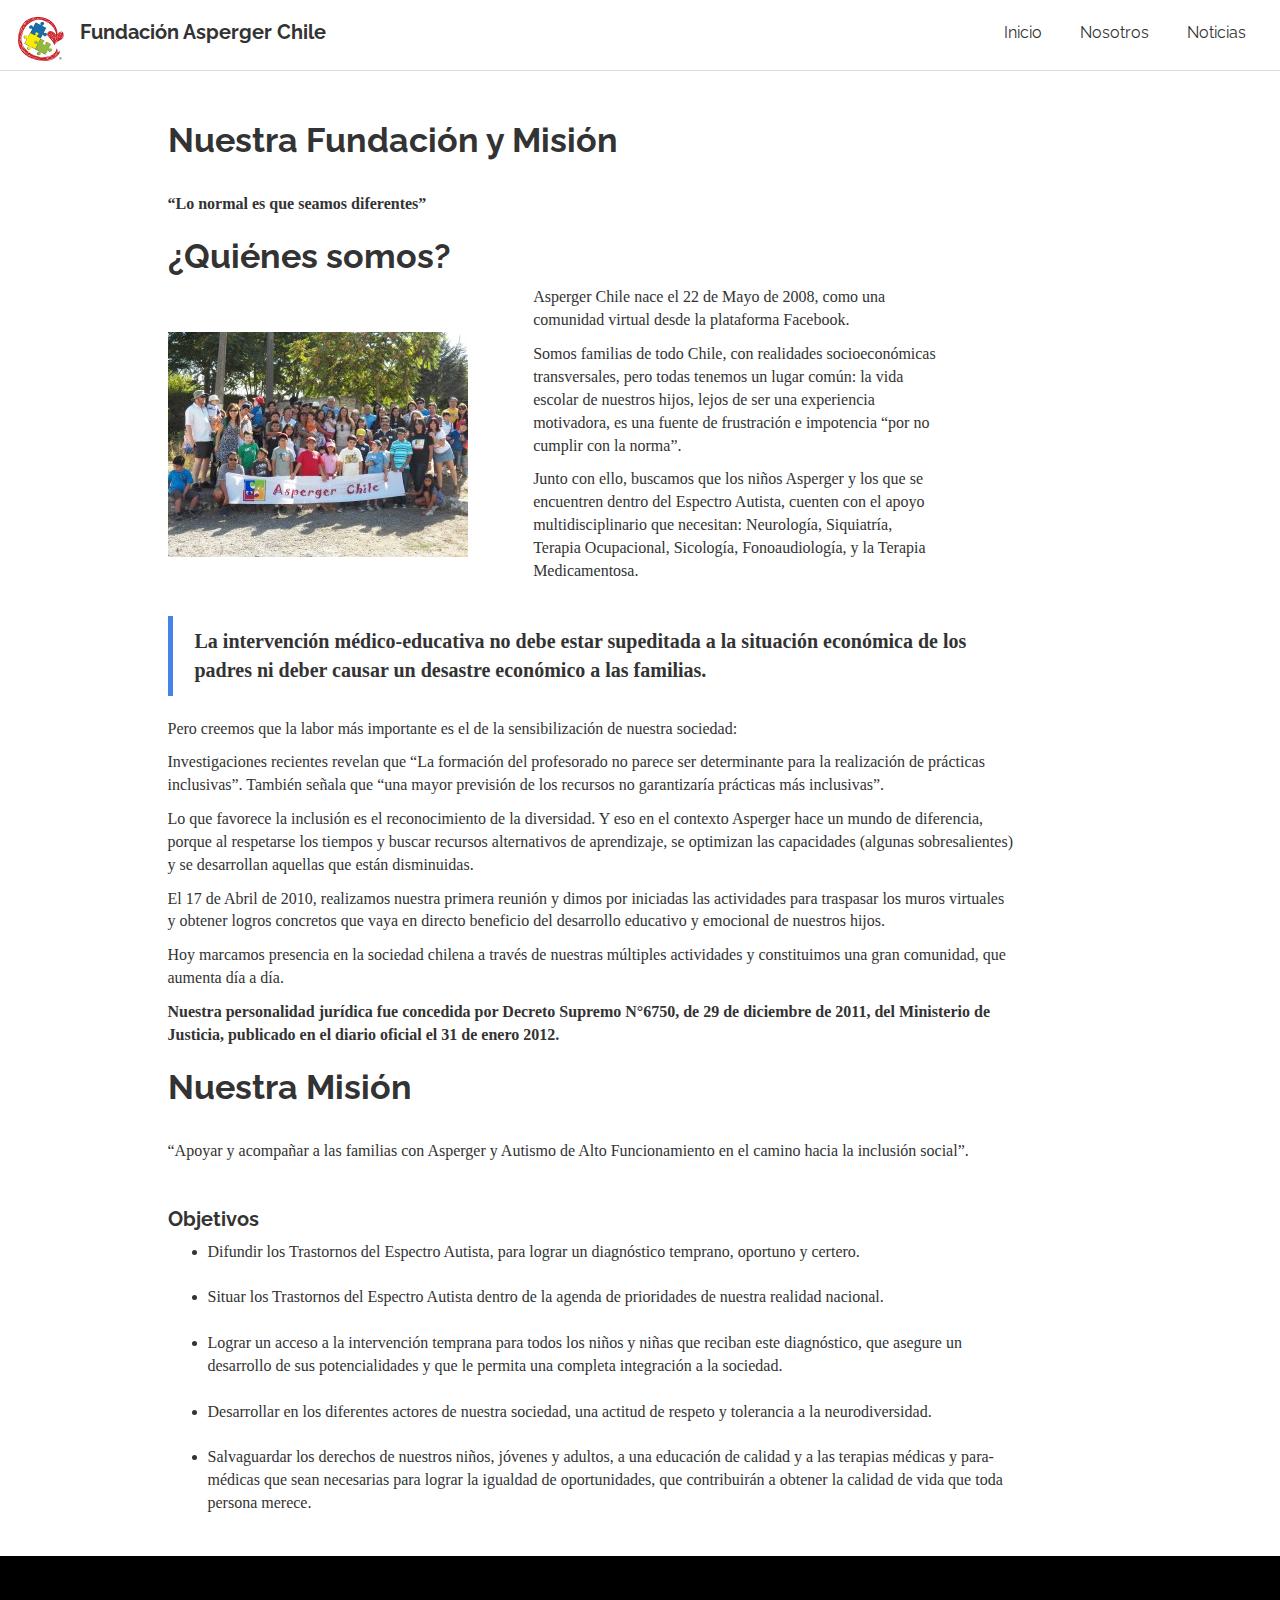
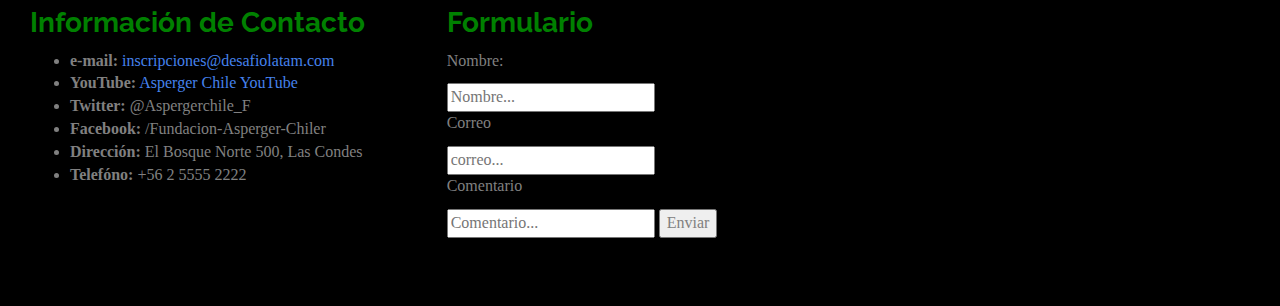
<file: nosotros.html>
<!DOCTYPE html>
<html>
<head>
	<title>Asperger Chile</title>
	<meta charset="utf-8">
	 <!-- Latest compiled and minified CSS -->
	<link rel="stylesheet" href="https://maxcdn.bootstrapcdn.com/bootstrap/3.3.7/css/bootstrap.min.css" integrity="sha384-BVYiiSIFeK1dGmJRAkycuHAHRg32OmUcww7on3RYdg4Va+PmSTsz/K68vbdEjh4u" crossorigin="anonymous">

	<!-- Optional theme -->
	<link rel="stylesheet" href="readable.min.css">

	<!-- My personal theme -->
	<link rel="stylesheet" href="miestilo.css">

	<script type="text/javascript" src="jquery-3.2.1.js"></script>

	<!-- Latest compiled and minified JavaScript -->
	<script src="https://maxcdn.bootstrapcdn.com/bootstrap/3.3.7/js/bootstrap.min.js"></script>

</head>
<body style="padding-top: 100px">
	<nav class="navbar navbar-inverse navbar-fixed-top" >
	   	<div class="container-fluid">
		  	<!-- Brand and toggle get grouped for better mobile display -->
		    	<div class="navbar-header">
		      		<button type="button" class="navbar-toggle collapsed" data-toggle="collapse" data-target="#bs-example-navbar-collapse-1" aria-expanded="false">
				        <span class="sr-only">Toggle navigation</span>
				        <span class="icon-bar"></span>
				        <span class="icon-bar"></span>
				        <span class="icon-bar"></span>
		      		</button>
		      			<a class="navbar-brand" href="index.html"><img src="./img/logo_50.png" alt="Logo Asperger Chile"></a>
		      			<b><a class="navbar-brand" href="index.html">Fundación Asperger Chile</a></b>

		    	</div>

		    	<!-- Collect the nav links, forms, and other content for toggling -->
		    	<div class="collapse navbar-collapse" id="bs-example-navbar-collapse-1">
		      				      
			      <ul class="nav navbar-nav navbar-right">
			        	<li><a href="index.html">Inicio</a></li>
			        	<li><a href="nosotros.html">Nosotros</a></li>
			        	<li><a href="noticias.html">Noticias</a></li>
		      		</ul>
		    	</div><!-- /.navbar-collapse -->
		</div><!-- /.container-fluid -->
</nav>

	<div class="container">
		<div class="row  row-offcanvas row-offcanvas-right">

		       	<div class="col-xs-12 col-sm-9 col-sm-offset-1">
		       		<div class="blog-post">
				            <h2 class="blog-post-title">Nuestra Fundación y Misión</h2><br>

				            <p><b>“Lo normal es que seamos diferentes”</b></p>

				            <h2>¿Quiénes somos?</h2>

				            <div class="row">

						<div class="col-md-5">
							<br><br>				
							<img src="./img/nosotros.jpg" class="img-responsive">
						</div>
						<div class="col-md-6">
							<p>Asperger Chile nace el 22 de Mayo de 2008, como una comunidad virtual desde la plataforma Facebook.</p>
					            <p>Somos familias de todo Chile, con realidades socioeconómicas transversales, pero todas tenemos un lugar común: la vida escolar de nuestros hijos, lejos de ser una experiencia motivadora, es una
						fuente de frustración e impotencia “por no cumplir con la norma”.</p>
						<p>Junto con ello, buscamos que los niños Asperger y los que se encuentren dentro del Espectro Autista, cuenten con el apoyo multidisciplinario que necesitan: Neurología, Siquiatría, Terapia Ocupacional, Sicología, Fonoaudiología, y la Terapia Medicamentosa.</p>
						</div>
						</div>
						<br>
				<blockquote>
		                  		<p><b>La intervención médico-educativa no debe estar supeditada a la situación económica de los padres ni deber causar un desastre económico a las familias.</b></p>
		                	</blockquote>

			            <p>Pero creemos que la labor más importante es el de la sensibilización de nuestra sociedad:</p>

			            <p>Investigaciones recientes revelan que “La formación del profesorado no parece ser determinante para la realización de prácticas inclusivas”. También señala que “una mayor previsión de los recursos no garantizaría prácticas más inclusivas”.</p>

			            <p>Lo que favorece la inclusión es el reconocimiento de la diversidad. Y eso en el contexto Asperger hace un mundo de diferencia, porque al respetarse los tiempos y buscar recursos alternativos de aprendizaje, se optimizan las capacidades (algunas sobresalientes) y se desarrollan aquellas que están disminuidas.</p>

			            <p>El 17 de Abril de 2010, realizamos nuestra primera reunión y dimos por iniciadas las actividades para traspasar los muros virtuales y obtener logros concretos que vaya en directo beneficio del desarrollo educativo y emocional de nuestros hijos.</p>

			            <p>Hoy marcamos presencia en la sociedad chilena a través de nuestras múltiples actividades y constituimos una gran comunidad, que aumenta día a día.</p>

			            <p><b>Nuestra personalidad jurídica fue concedida por Decreto Supremo N°6750, de 29 de diciembre de 2011, del Ministerio de Justicia, publicado en el diario oficial el 31 de enero 2012.</b></p>

			            <h2>Nuestra Misión</h2><br>

			            <p>“Apoyar y acompañar a las familias con Asperger y Autismo de Alto Funcionamiento en el camino hacia la inclusión social”.</p><br>
			            
			            <h4>Objetivos</h4>
			            <ul>
				            	<li>Difundir los Trastornos del Espectro Autista, para lograr un diagnóstico temprano, oportuno y certero.</li><br>
				            	<li>Situar los Trastornos del  Espectro Autista dentro de la agenda de prioridades de nuestra realidad nacional.</li><br>
				            	<li>Lograr un acceso a la intervención temprana para todos los niños y niñas que reciban este diagnóstico, que asegure un desarrollo de sus potencialidades y que le permita una completa integración a la sociedad.</li><br>
				            	<li>Desarrollar en los diferentes actores de nuestra sociedad, una actitud de respeto y tolerancia a la neurodiversidad.</li><br>
				            	<li>Salvaguardar los derechos de nuestros niños, jóvenes y adultos,   a una  educación de calidad y a las terapias médicas y para-médicas que sean necesarias para lograr la igualdad de oportunidades, que contribuirán a obtener la calidad de vida que toda persona merece.</li>
			            </ul>
		            
		          </div><!-- /.blog-post -->
			</div>
		</div> <!-- Fin de la fila-->
	</div>

	<div class="container-fluid footer">
		<div class="row">

			<div class="col-md-4">			
				<h3>Información de Contacto</h3>
				<ul>
					<li><b>e-mail:</b><a href="mailto: inscripciones@desafiolatam.com">  inscripciones@desafiolatam.com</a></li>
					<li><b>YouTube:</b> <a href="http://www.youtube.com/channel/UCv927I1W_spt4eVdrYUSlqw">
					Asperger Chile YouTube</a></li>
					<li><b>Twitter:</b> @Aspergerchile_F</li>
					<li><b>Facebook:</b> /Fundacion-Asperger-Chiler</li>
					<li><b>Dirección:</b> El Bosque Norte 500, Las Condes</li>
					<li><b>Telefóno:</b>  +56 2 5555 2222</li>
				</ul>
			</div>
			<div class="col-md-4">
					<h3>Formulario</h3>
					<p>Nombre:</p><input type="text" name="" placeholder="Nombre...">
					<p>Correo</p><input type="text" name="" placeholder="correo...">
					<p>Comentario</p><input type="text" name="" placeholder="Comentario...">
					<button class="whiteButton button">Enviar</button>
			</div>
			<div class="col-md-4">
				<div class="embed-responsive embed-responsive-4by3">
					<iframe class="embed-responsive-item" src="https://www.google.com/maps/embed?pb=!1m18!1m12!1m3!1d1665.174051934247!2d-70.60441602418985!3d-33.41416779517251!2m3!1f0!2f0!3f0!3m2!1i1024!2i768!4f13.1!3m3!1m2!1s0x9662cf4183afe81b%3A0x7dabbcb5a6f7d52b!2sEl+Bosque+Nte+500%2C+Las+Condes%2C+Regi%C3%B3n+Metropolitana!5e0!3m2!1ses-419!2scl!4v1496037911411" width="400" height="300" frameborder="0" style="border:0;" allowfullscreen></iframe>
				</div>
			</div>
		</div>
	</div>

</body>
</html>
</file>
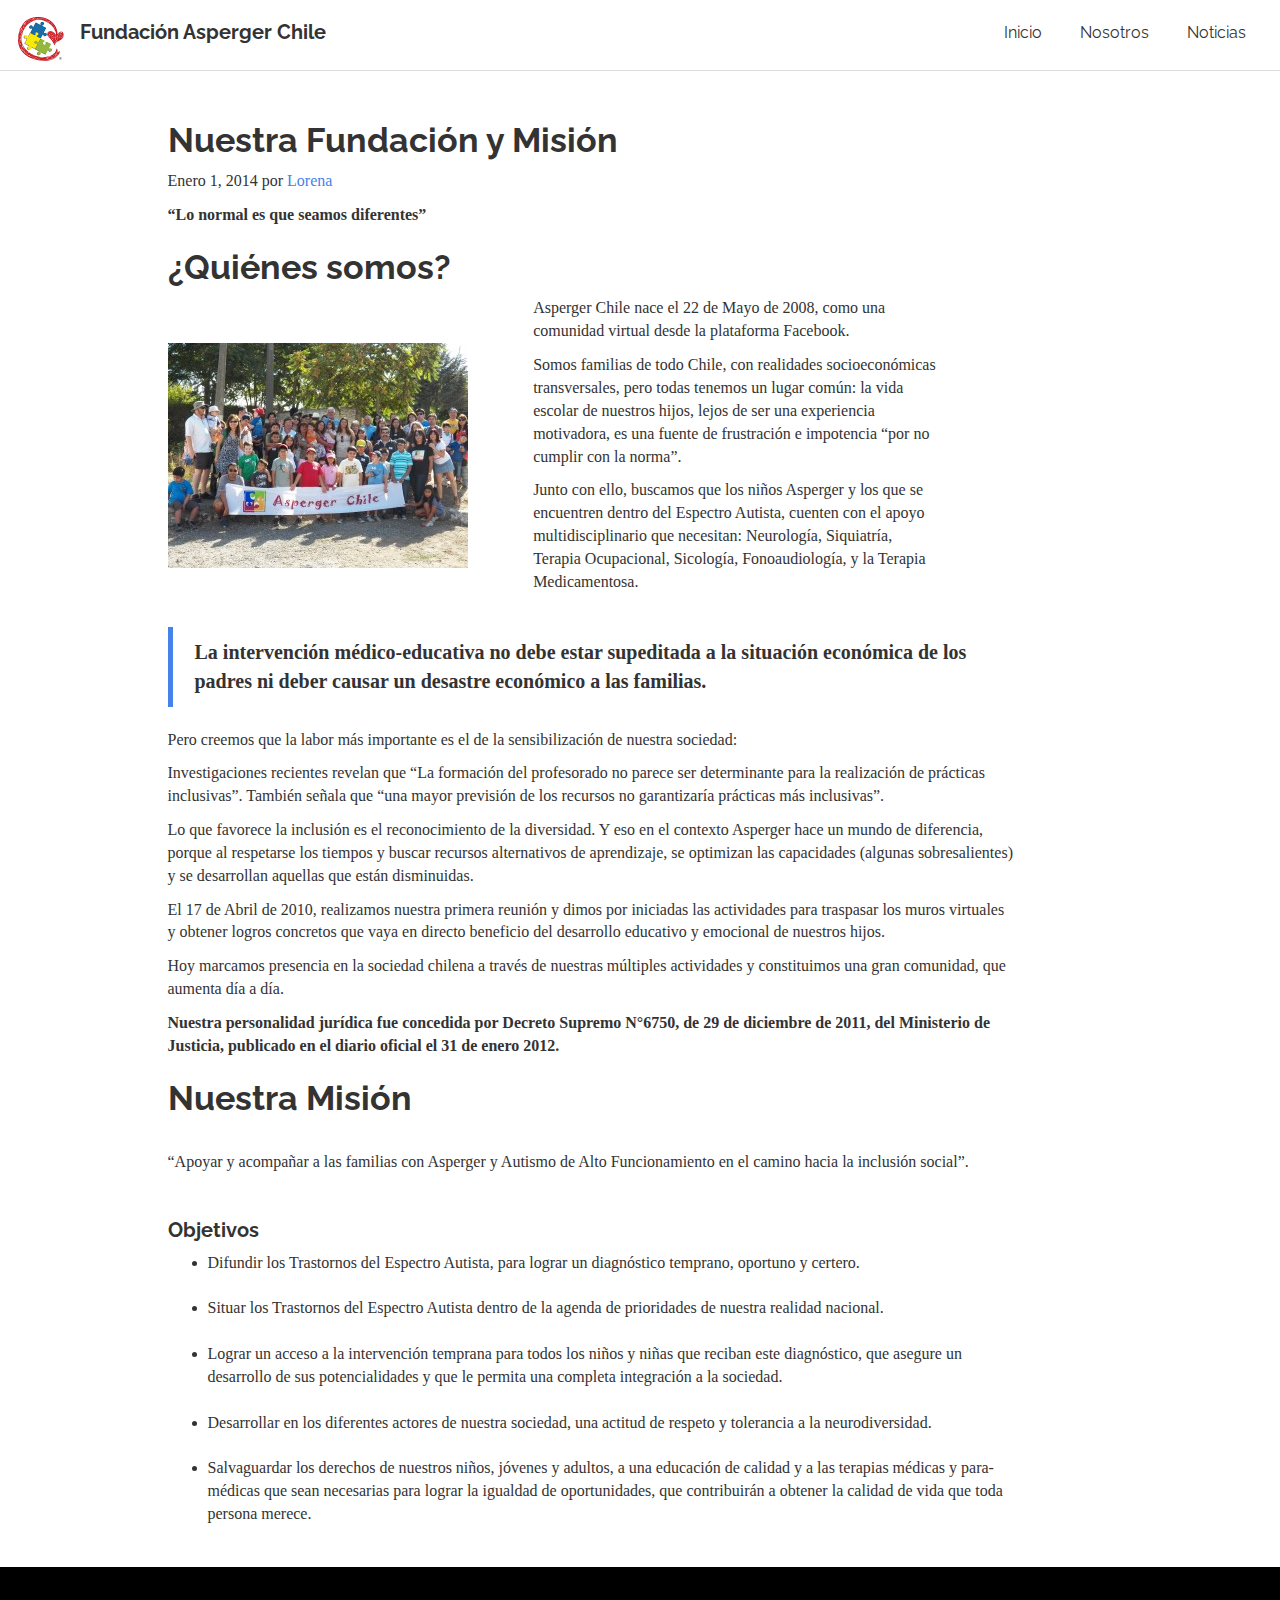
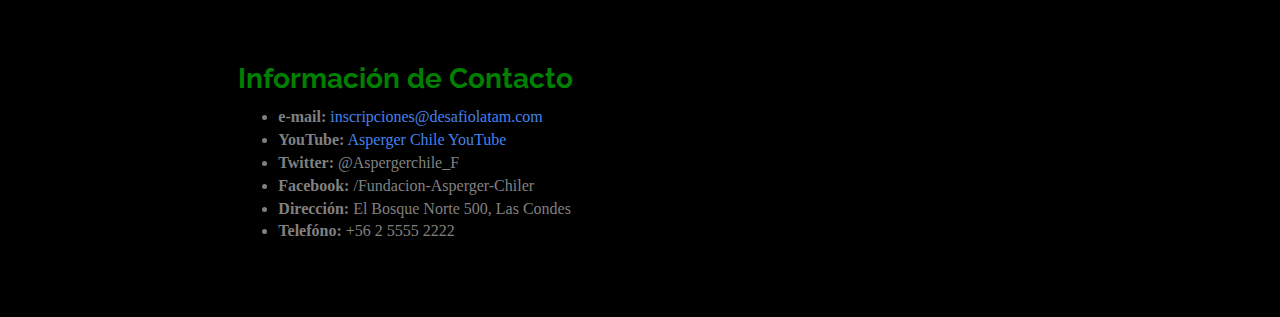
<file: noticia2.html>
<!DOCTYPE html>
<html>
<head>
  <title>Asperger Chile</title>
  <meta charset="utf-8">
   <!-- Latest compiled and minified CSS -->
  <link rel="stylesheet" href="https://maxcdn.bootstrapcdn.com/bootstrap/3.3.7/css/bootstrap.min.css" integrity="sha384-BVYiiSIFeK1dGmJRAkycuHAHRg32OmUcww7on3RYdg4Va+PmSTsz/K68vbdEjh4u" crossorigin="anonymous">

  <!-- Optional theme -->
  <link rel="stylesheet" href="readable.min.css">

  <!-- My personal theme -->
  <link rel="stylesheet" href="miestilo.css">

  <script type="text/javascript" src="jquery-3.2.1.js"></script>

  <!-- Latest compiled and minified JavaScript -->
  <script src="https://maxcdn.bootstrapcdn.com/bootstrap/3.3.7/js/bootstrap.min.js"></script>


</head>
<body style="padding-top: 100px">
  <nav class="navbar navbar-inverse navbar-fixed-top" >
      <div class="container-fluid">
        <!-- Brand and toggle get grouped for better mobile display -->
          <div class="navbar-header">
              <button type="button" class="navbar-toggle collapsed" data-toggle="collapse" data-target="#bs-example-navbar-collapse-1" aria-expanded="false">
                <span class="sr-only">Toggle navigation</span>
                <span class="icon-bar"></span>
                <span class="icon-bar"></span>
                <span class="icon-bar"></span>
              </button>
                <a class="navbar-brand" href="index.html"><img src="./img/logo_50.png" alt="Logo Asperger Chile"></a>
                <b><a class="navbar-brand" href="index.html">Fundación Asperger Chile</a></b>

          </div>

          <!-- Collect the nav links, forms, and other content for toggling -->
          <div class="collapse navbar-collapse" id="bs-example-navbar-collapse-1">
                        
            <ul class="nav navbar-nav navbar-right">
                <li><a href="index.html">Inicio</a></li>
                <li><a href="nosotros.html">Nosotros</a></li>
                <li><a href="noticias.html">Noticias</a></li>
              </ul>
          </div><!-- /.navbar-collapse -->
    </div><!-- /.container-fluid -->
</nav>

  <div class="container">
    <div class="row  row-offcanvas row-offcanvas-right">

            <div class="col-xs-12 col-sm-9 col-sm-offset-1">
              <div class="blog-post">
                <h2 class="blog-post-title">Nuestra Fundación y Misión</h2>
                <p class="blog-post-meta">Enero 1, 2014 por <a href="#">Lorena</a></p>

                <p><b>“Lo normal es que seamos diferentes”</b></p>

                <h2>¿Quiénes somos?</h2>
                
                <div class="row">

            <div class="col-md-5">
              <br><br>        
              <img src="./img/nosotros.jpg" class="img-responsive">
            </div>
            <div class="col-md-6">
              <p>Asperger Chile nace el 22 de Mayo de 2008, como una comunidad virtual desde la plataforma Facebook.</p>
                      <p>Somos familias de todo Chile, con realidades socioeconómicas transversales, pero todas tenemos un lugar común: la vida escolar de nuestros hijos, lejos de ser una experiencia motivadora, es una
            fuente de frustración e impotencia “por no cumplir con la norma”.</p>
            <p>Junto con ello, buscamos que los niños Asperger y los que se encuentren dentro del Espectro Autista, cuenten con el apoyo multidisciplinario que necesitan: Neurología, Siquiatría, Terapia Ocupacional, Sicología, Fonoaudiología, y la Terapia Medicamentosa.</p>
            </div>
            </div>
            <br>
        <blockquote>
                          <p><b>La intervención médico-educativa no debe estar supeditada a la situación económica de los padres ni deber causar un desastre económico a las familias.</b></p>
                      </blockquote>

                  <p>Pero creemos que la labor más importante es el de la sensibilización de nuestra sociedad:</p>

                  <p>Investigaciones recientes revelan que “La formación del profesorado no parece ser determinante para la realización de prácticas inclusivas”. También señala que “una mayor previsión de los recursos no garantizaría prácticas más inclusivas”.</p>

                  <p>Lo que favorece la inclusión es el reconocimiento de la diversidad. Y eso en el contexto Asperger hace un mundo de diferencia, porque al respetarse los tiempos y buscar recursos alternativos de aprendizaje, se optimizan las capacidades (algunas sobresalientes) y se desarrollan aquellas que están disminuidas.</p>

                  <p>El 17 de Abril de 2010, realizamos nuestra primera reunión y dimos por iniciadas las actividades para traspasar los muros virtuales y obtener logros concretos que vaya en directo beneficio del desarrollo educativo y emocional de nuestros hijos.</p>

                  <p>Hoy marcamos presencia en la sociedad chilena a través de nuestras múltiples actividades y constituimos una gran comunidad, que aumenta día a día.</p>

                  <p><b>Nuestra personalidad jurídica fue concedida por Decreto Supremo N°6750, de 29 de diciembre de 2011, del Ministerio de Justicia, publicado en el diario oficial el 31 de enero 2012.</b></p>

                  <h2>Nuestra Misión</h2><br>

                  <p>“Apoyar y acompañar a las familias con Asperger y Autismo de Alto Funcionamiento en el camino hacia la inclusión social”.</p><br>
                  
                  <h4>Objetivos</h4>
                  <ul>
                      <li>Difundir los Trastornos del Espectro Autista, para lograr un diagnóstico temprano, oportuno y certero.</li><br>
                      <li>Situar los Trastornos del  Espectro Autista dentro de la agenda de prioridades de nuestra realidad nacional.</li><br>
                      <li>Lograr un acceso a la intervención temprana para todos los niños y niñas que reciban este diagnóstico, que asegure un desarrollo de sus potencialidades y que le permita una completa integración a la sociedad.</li><br>
                      <li>Desarrollar en los diferentes actores de nuestra sociedad, una actitud de respeto y tolerancia a la neurodiversidad.</li><br>
                      <li>Salvaguardar los derechos de nuestros niños, jóvenes y adultos,   a una  educación de calidad y a las terapias médicas y para-médicas que sean necesarias para lograr la igualdad de oportunidades, que contribuirán a obtener la calidad de vida que toda persona merece.</li>
                  </ul>

              </div><!-- /.blog-post -->
      </div>
    </div> <!-- Fin de la fila-->
  </div>

  <div class="container-fluid footer">
    <div class="row">

      <div class="col-md-4 col-md-offset-2">
        <br><br>        
        <h3>Información de Contacto</h3>
        <ul>
          <li><b>e-mail:</b><a href="mailto: inscripciones@desafiolatam.com">  inscripciones@desafiolatam.com</a></li>
          <li><b>YouTube:</b> <a href="http://www.youtube.com/channel/UCv927I1W_spt4eVdrYUSlqw">
          Asperger Chile YouTube</a></li>
          <li><b>Twitter:</b> @Aspergerchile_F</li>
          <li><b>Facebook:</b> /Fundacion-Asperger-Chiler</li>
          <li><b>Dirección:</b> El Bosque Norte 500, Las Condes</li>
          <li><b>Telefóno:</b>  +56 2 5555 2222</li>
        </ul>
        
      </div>
      <div class="col-md-4">
        <div class="embed-responsive embed-responsive-4by3">
          <iframe class="embed-responsive-item" src="https://www.google.com/maps/embed?pb=!1m18!1m12!1m3!1d1665.174051934247!2d-70.60441602418985!3d-33.41416779517251!2m3!1f0!2f0!3f0!3m2!1i1024!2i768!4f13.1!3m3!1m2!1s0x9662cf4183afe81b%3A0x7dabbcb5a6f7d52b!2sEl+Bosque+Nte+500%2C+Las+Condes%2C+Regi%C3%B3n+Metropolitana!5e0!3m2!1ses-419!2scl!4v1496037911411" width="400" height="300" frameborder="0" style="border:0;" allowfullscreen></iframe>
        </div>
      </div>
    </div>
  </div>

</body>
</html>
</file>
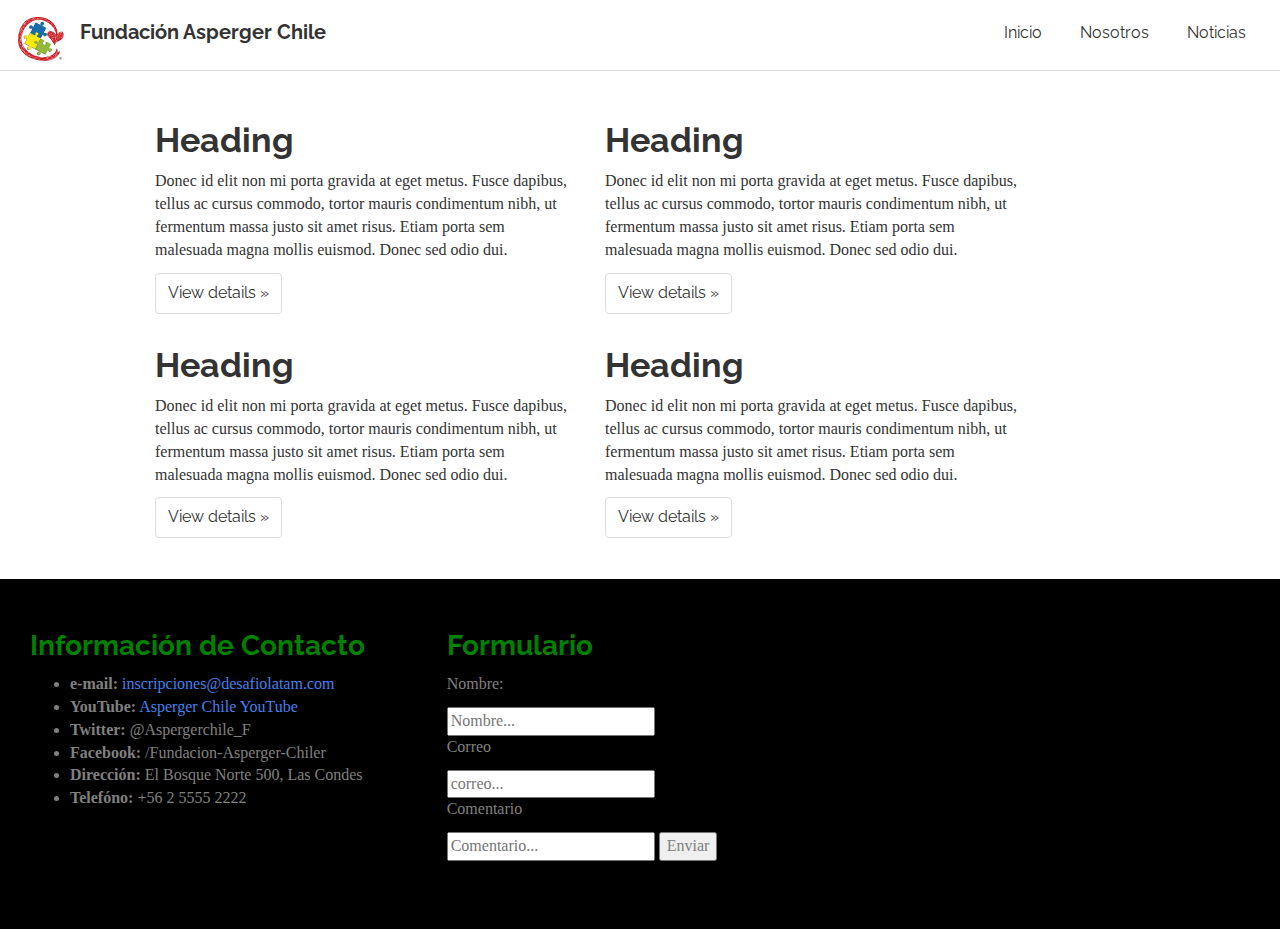
<file: noticias.html>
<!DOCTYPE html>
<html>
<head>
  <title>Asperger Chile</title>
  <meta charset="utf-8">
   <!-- Latest compiled and minified CSS -->
  <link rel="stylesheet" href="https://maxcdn.bootstrapcdn.com/bootstrap/3.3.7/css/bootstrap.min.css" integrity="sha384-BVYiiSIFeK1dGmJRAkycuHAHRg32OmUcww7on3RYdg4Va+PmSTsz/K68vbdEjh4u" crossorigin="anonymous">

  <!-- Optional theme -->
  <link rel="stylesheet" href="readable.min.css">

  <!-- My personal theme -->
  <link rel="stylesheet" href="miestilo.css">

  <script type="text/javascript" src="jquery-3.2.1.js"></script>

  <!-- Latest compiled and minified JavaScript -->
  <script src="https://maxcdn.bootstrapcdn.com/bootstrap/3.3.7/js/bootstrap.min.js"></script>

</head>
<body style="padding-top: 100px">
  <nav class="navbar navbar-inverse navbar-fixed-top" >
      <div class="container-fluid">
        <!-- Brand and toggle get grouped for better mobile display -->
          <div class="navbar-header">
              <button type="button" class="navbar-toggle collapsed" data-toggle="collapse" data-target="#bs-example-navbar-collapse-1" aria-expanded="false">
                <span class="sr-only">Toggle navigation</span>
                <span class="icon-bar"></span>
                <span class="icon-bar"></span>
                <span class="icon-bar"></span>
              </button>
                <a class="navbar-brand" href="index.html"><img src="./img/logo_50.png" alt="Logo Asperger Chile"></a>
                <b><a class="navbar-brand" href="index.html">Fundación Asperger Chile</a></b>

          </div>

          <!-- Collect the nav links, forms, and other content for toggling -->
          <div class="collapse navbar-collapse" id="bs-example-navbar-collapse-1">
                        
            <ul class="nav navbar-nav navbar-right">
                <li><a href="index.html">Inicio</a></li>
                <li><a href="nosotros.html">Nosotros</a></li>
                <li><a href="noticias.html">Noticias</a></li>
              </ul>
          </div><!-- /.navbar-collapse -->
    </div><!-- /.container-fluid -->
</nav>

  <div class="container">
    <div class="row  row-offcanvas row-offcanvas-right">

            <div class="row row-offcanvas row-offcanvas-right">

        <div class="col-xs-12 col-sm-9 col-sm-offset-1">
          <p class="pull-right visible-xs">
            <button type="button" class="btn btn-primary btn-xs" data-toggle="offcanvas">Toggle nav</button>
          </p>
          
          <div class="row">
            <div class="col-xs-6 col-lg-6">
              <h2>Heading</h2>
              <p>Donec id elit non mi porta gravida at eget metus. Fusce dapibus, tellus ac cursus commodo, tortor mauris condimentum nibh, ut fermentum massa justo sit amet risus. Etiam porta sem malesuada magna mollis euismod. Donec sed odio dui. </p>
              <p><a class="btn btn-default" href="#" role="button">View details »</a></p>
            </div><!--/.col-xs-6.col-lg-4-->
            <div class="col-xs-6 col-lg-6">
              <h2>Heading</h2>
              <p>Donec id elit non mi porta gravida at eget metus. Fusce dapibus, tellus ac cursus commodo, tortor mauris condimentum nibh, ut fermentum massa justo sit amet risus. Etiam porta sem malesuada magna mollis euismod. Donec sed odio dui. </p>
              <p><a class="btn btn-default" href="#" role="button">View details »</a></p>
            </div><!--/.col-xs-6.col-lg-4-->
            <div class="col-xs-6 col-lg-6">
              <h2>Heading</h2>
              <p>Donec id elit non mi porta gravida at eget metus. Fusce dapibus, tellus ac cursus commodo, tortor mauris condimentum nibh, ut fermentum massa justo sit amet risus. Etiam porta sem malesuada magna mollis euismod. Donec sed odio dui. </p>
              <p><a class="btn btn-default" href="#" role="button">View details »</a></p>
            </div><!--/.col-xs-6.col-lg-4-->
            <div class="col-xs-6 col-lg-6">
              <h2>Heading</h2>
              <p>Donec id elit non mi porta gravida at eget metus. Fusce dapibus, tellus ac cursus commodo, tortor mauris condimentum nibh, ut fermentum massa justo sit amet risus. Etiam porta sem malesuada magna mollis euismod. Donec sed odio dui. </p>
              <p><a class="btn btn-default" href="#" role="button">View details »</a></p>
            </div><!--/.col-xs-6.col-lg-4-->

            </div><!--/.col-xs-6.col-lg-4-->
          </div><!--/row-->
        </div><!--/.col-xs-12.col-sm-9-->
    </div> <!-- Fin de la fila-->
  </div>

 <div class="container-fluid footer">
    <div class="row">

      <div class="col-md-4">      
        <h3>Información de Contacto</h3>
        <ul>
          <li><b>e-mail:</b><a href="mailto: inscripciones@desafiolatam.com">  inscripciones@desafiolatam.com</a></li>
          <li><b>YouTube:</b> <a href="http://www.youtube.com/channel/UCv927I1W_spt4eVdrYUSlqw">
          Asperger Chile YouTube</a></li>
          <li><b>Twitter:</b> @Aspergerchile_F</li>
          <li><b>Facebook:</b> /Fundacion-Asperger-Chiler</li>
          <li><b>Dirección:</b> El Bosque Norte 500, Las Condes</li>
          <li><b>Telefóno:</b>  +56 2 5555 2222</li>
        </ul>
      </div>
      <div class="col-md-4">
          <h3>Formulario</h3>
          <p>Nombre:</p><input type="text" name="" placeholder="Nombre...">
          <p>Correo</p><input type="text" name="" placeholder="correo...">
          <p>Comentario</p><input type="text" name="" placeholder="Comentario...">
          <button class="whiteButton button">Enviar</button>
      </div>
      <div class="col-md-4">
        <div class="embed-responsive embed-responsive-4by3">
          <iframe class="embed-responsive-item" src="https://www.google.com/maps/embed?pb=!1m18!1m12!1m3!1d1665.174051934247!2d-70.60441602418985!3d-33.41416779517251!2m3!1f0!2f0!3f0!3m2!1i1024!2i768!4f13.1!3m3!1m2!1s0x9662cf4183afe81b%3A0x7dabbcb5a6f7d52b!2sEl+Bosque+Nte+500%2C+Las+Condes%2C+Regi%C3%B3n+Metropolitana!5e0!3m2!1ses-419!2scl!4v1496037911411" width="400" height="300" frameborder="0" style="border:0;" allowfullscreen></iframe>
        </div>
      </div>
    </div>
  </div>

</body>
</html>
</file>
<file: miestilo.css>
.slide {
      max-height: 291px;
      margin-bottom: 20px;
    }

    body {
      padding-top: 100px;
    }

    h3 {
      color: green;
    }

    .carousel-caption {
      position: relative;
      bottom: 325px;
      left: -300px;
    }

    .navbar-header {
      min-height: 70px; 
      padding: 0;
    }

    .heading-noticias {
      color: blue;
    }

    .heading-asperger {
      color: green;
    }

    .div-thumb {
      padding-top: 10px;
    }

    .footer {
      background-color: black; 
      color: gray;
      padding: 30px;
      margin-top: 30px;
    }
</file>
<file: readable.min.css>
@import url("https://fonts.googleapis.com/css?family=Raleway:400,700");/*!
 * bootswatch v3.3.7
 * Homepage: http://bootswatch.com
 * Copyright 2012-2016 Thomas Park
 * Licensed under MIT
 * Based on Bootstrap
*//*!
 * Bootstrap v3.3.7 (http://getbootstrap.com)
 * Copyright 2011-2016 Twitter, Inc.
 * Licensed under MIT (https://github.com/twbs/bootstrap/blob/master/LICENSE)
 *//*! normalize.css v3.0.3 | MIT License | github.com/necolas/normalize.css */html{font-family:sans-serif;-ms-text-size-adjust:100%;-webkit-text-size-adjust:100%}body{margin:0}article,aside,details,figcaption,figure,footer,header,hgroup,main,menu,nav,section,summary{display:block}audio,canvas,progress,video{display:inline-block;vertical-align:baseline}audio:not([controls]){display:none;height:0}[hidden],template{display:none}a{background-color:transparent}a:active,a:hover{outline:0}abbr[title]{border-bottom:1px dotted}b,strong{font-weight:bold}dfn{font-style:italic}h1{font-size:2em;margin:0.67em 0}mark{background:#ff0;color:#000}small{font-size:80%}sub,sup{font-size:75%;line-height:0;position:relative;vertical-align:baseline}sup{top:-0.5em}sub{bottom:-0.25em}img{border:0}svg:not(:root){overflow:hidden}figure{margin:1em 40px}hr{-webkit-box-sizing:content-box;-moz-box-sizing:content-box;box-sizing:content-box;height:0}pre{overflow:auto}code,kbd,pre,samp{font-family:monospace, monospace;font-size:1em}button,input,optgroup,select,textarea{color:inherit;font:inherit;margin:0}button{overflow:visible}button,select{text-transform:none}button,html input[type="button"],input[type="reset"],input[type="submit"]{-webkit-appearance:button;cursor:pointer}button[disabled],html input[disabled]{cursor:default}button::-moz-focus-inner,input::-moz-focus-inner{border:0;padding:0}input{line-height:normal}input[type="checkbox"],input[type="radio"]{-webkit-box-sizing:border-box;-moz-box-sizing:border-box;box-sizing:border-box;padding:0}input[type="number"]::-webkit-inner-spin-button,input[type="number"]::-webkit-outer-spin-button{height:auto}input[type="search"]{-webkit-appearance:textfield;-webkit-box-sizing:content-box;-moz-box-sizing:content-box;box-sizing:content-box}input[type="search"]::-webkit-search-cancel-button,input[type="search"]::-webkit-search-decoration{-webkit-appearance:none}fieldset{border:1px solid #c0c0c0;margin:0 2px;padding:0.35em 0.625em 0.75em}legend{border:0;padding:0}textarea{overflow:auto}optgroup{font-weight:bold}table{border-collapse:collapse;border-spacing:0}td,th{padding:0}/*! Source: https://github.com/h5bp/html5-boilerplate/blob/master/src/css/main.css */@media print{*,*:before,*:after{background:transparent !important;color:#000 !important;-webkit-box-shadow:none !important;box-shadow:none !important;text-shadow:none !important}a,a:visited{text-decoration:underline}a[href]:after{content:" (" attr(href) ")"}abbr[title]:after{content:" (" attr(title) ")"}a[href^="#"]:after,a[href^="javascript:"]:after{content:""}pre,blockquote{border:1px solid #999;page-break-inside:avoid}thead{display:table-header-group}tr,img{page-break-inside:avoid}img{max-width:100% !important}p,h2,h3{orphans:3;widows:3}h2,h3{page-break-after:avoid}.navbar{display:none}.btn>.caret,.dropup>.btn>.caret{border-top-color:#000 !important}.label{border:1px solid #000}.table{border-collapse:collapse !important}.table td,.table th{background-color:#fff !important}.table-bordered th,.table-bordered td{border:1px solid #ddd !important}}@font-face{font-family:'Glyphicons Halflings';src:url('../fonts/glyphicons-halflings-regular.eot');src:url('../fonts/glyphicons-halflings-regular.eot?#iefix') format('embedded-opentype'),url('../fonts/glyphicons-halflings-regular.woff2') format('woff2'),url('../fonts/glyphicons-halflings-regular.woff') format('woff'),url('../fonts/glyphicons-halflings-regular.ttf') format('truetype'),url('../fonts/glyphicons-halflings-regular.svg#glyphicons_halflingsregular') format('svg')}.glyphicon{position:relative;top:1px;display:inline-block;font-family:'Glyphicons Halflings';font-style:normal;font-weight:normal;line-height:1;-webkit-font-smoothing:antialiased;-moz-osx-font-smoothing:grayscale}.glyphicon-asterisk:before{content:"\002a"}.glyphicon-plus:before{content:"\002b"}.glyphicon-euro:before,.glyphicon-eur:before{content:"\20ac"}.glyphicon-minus:before{content:"\2212"}.glyphicon-cloud:before{content:"\2601"}.glyphicon-envelope:before{content:"\2709"}.glyphicon-pencil:before{content:"\270f"}.glyphicon-glass:before{content:"\e001"}.glyphicon-music:before{content:"\e002"}.glyphicon-search:before{content:"\e003"}.glyphicon-heart:before{content:"\e005"}.glyphicon-star:before{content:"\e006"}.glyphicon-star-empty:before{content:"\e007"}.glyphicon-user:before{content:"\e008"}.glyphicon-film:before{content:"\e009"}.glyphicon-th-large:before{content:"\e010"}.glyphicon-th:before{content:"\e011"}.glyphicon-th-list:before{content:"\e012"}.glyphicon-ok:before{content:"\e013"}.glyphicon-remove:before{content:"\e014"}.glyphicon-zoom-in:before{content:"\e015"}.glyphicon-zoom-out:before{content:"\e016"}.glyphicon-off:before{content:"\e017"}.glyphicon-signal:before{content:"\e018"}.glyphicon-cog:before{content:"\e019"}.glyphicon-trash:before{content:"\e020"}.glyphicon-home:before{content:"\e021"}.glyphicon-file:before{content:"\e022"}.glyphicon-time:before{content:"\e023"}.glyphicon-road:before{content:"\e024"}.glyphicon-download-alt:before{content:"\e025"}.glyphicon-download:before{content:"\e026"}.glyphicon-upload:before{content:"\e027"}.glyphicon-inbox:before{content:"\e028"}.glyphicon-play-circle:before{content:"\e029"}.glyphicon-repeat:before{content:"\e030"}.glyphicon-refresh:before{content:"\e031"}.glyphicon-list-alt:before{content:"\e032"}.glyphicon-lock:before{content:"\e033"}.glyphicon-flag:before{content:"\e034"}.glyphicon-headphones:before{content:"\e035"}.glyphicon-volume-off:before{content:"\e036"}.glyphicon-volume-down:before{content:"\e037"}.glyphicon-volume-up:before{content:"\e038"}.glyphicon-qrcode:before{content:"\e039"}.glyphicon-barcode:before{content:"\e040"}.glyphicon-tag:before{content:"\e041"}.glyphicon-tags:before{content:"\e042"}.glyphicon-book:before{content:"\e043"}.glyphicon-bookmark:before{content:"\e044"}.glyphicon-print:before{content:"\e045"}.glyphicon-camera:before{content:"\e046"}.glyphicon-font:before{content:"\e047"}.glyphicon-bold:before{content:"\e048"}.glyphicon-italic:before{content:"\e049"}.glyphicon-text-height:before{content:"\e050"}.glyphicon-text-width:before{content:"\e051"}.glyphicon-align-left:before{content:"\e052"}.glyphicon-align-center:before{content:"\e053"}.glyphicon-align-right:before{content:"\e054"}.glyphicon-align-justify:before{content:"\e055"}.glyphicon-list:before{content:"\e056"}.glyphicon-indent-left:before{content:"\e057"}.glyphicon-indent-right:before{content:"\e058"}.glyphicon-facetime-video:before{content:"\e059"}.glyphicon-picture:before{content:"\e060"}.glyphicon-map-marker:before{content:"\e062"}.glyphicon-adjust:before{content:"\e063"}.glyphicon-tint:before{content:"\e064"}.glyphicon-edit:before{content:"\e065"}.glyphicon-share:before{content:"\e066"}.glyphicon-check:before{content:"\e067"}.glyphicon-move:before{content:"\e068"}.glyphicon-step-backward:before{content:"\e069"}.glyphicon-fast-backward:before{content:"\e070"}.glyphicon-backward:before{content:"\e071"}.glyphicon-play:before{content:"\e072"}.glyphicon-pause:before{content:"\e073"}.glyphicon-stop:before{content:"\e074"}.glyphicon-forward:before{content:"\e075"}.glyphicon-fast-forward:before{content:"\e076"}.glyphicon-step-forward:before{content:"\e077"}.glyphicon-eject:before{content:"\e078"}.glyphicon-chevron-left:before{content:"\e079"}.glyphicon-chevron-right:before{content:"\e080"}.glyphicon-plus-sign:before{content:"\e081"}.glyphicon-minus-sign:before{content:"\e082"}.glyphicon-remove-sign:before{content:"\e083"}.glyphicon-ok-sign:before{content:"\e084"}.glyphicon-question-sign:before{content:"\e085"}.glyphicon-info-sign:before{content:"\e086"}.glyphicon-screenshot:before{content:"\e087"}.glyphicon-remove-circle:before{content:"\e088"}.glyphicon-ok-circle:before{content:"\e089"}.glyphicon-ban-circle:before{content:"\e090"}.glyphicon-arrow-left:before{content:"\e091"}.glyphicon-arrow-right:before{content:"\e092"}.glyphicon-arrow-up:before{content:"\e093"}.glyphicon-arrow-down:before{content:"\e094"}.glyphicon-share-alt:before{content:"\e095"}.glyphicon-resize-full:before{content:"\e096"}.glyphicon-resize-small:before{content:"\e097"}.glyphicon-exclamation-sign:before{content:"\e101"}.glyphicon-gift:before{content:"\e102"}.glyphicon-leaf:before{content:"\e103"}.glyphicon-fire:before{content:"\e104"}.glyphicon-eye-open:before{content:"\e105"}.glyphicon-eye-close:before{content:"\e106"}.glyphicon-warning-sign:before{content:"\e107"}.glyphicon-plane:before{content:"\e108"}.glyphicon-calendar:before{content:"\e109"}.glyphicon-random:before{content:"\e110"}.glyphicon-comment:before{content:"\e111"}.glyphicon-magnet:before{content:"\e112"}.glyphicon-chevron-up:before{content:"\e113"}.glyphicon-chevron-down:before{content:"\e114"}.glyphicon-retweet:before{content:"\e115"}.glyphicon-shopping-cart:before{content:"\e116"}.glyphicon-folder-close:before{content:"\e117"}.glyphicon-folder-open:before{content:"\e118"}.glyphicon-resize-vertical:before{content:"\e119"}.glyphicon-resize-horizontal:before{content:"\e120"}.glyphicon-hdd:before{content:"\e121"}.glyphicon-bullhorn:before{content:"\e122"}.glyphicon-bell:before{content:"\e123"}.glyphicon-certificate:before{content:"\e124"}.glyphicon-thumbs-up:before{content:"\e125"}.glyphicon-thumbs-down:before{content:"\e126"}.glyphicon-hand-right:before{content:"\e127"}.glyphicon-hand-left:before{content:"\e128"}.glyphicon-hand-up:before{content:"\e129"}.glyphicon-hand-down:before{content:"\e130"}.glyphicon-circle-arrow-right:before{content:"\e131"}.glyphicon-circle-arrow-left:before{content:"\e132"}.glyphicon-circle-arrow-up:before{content:"\e133"}.glyphicon-circle-arrow-down:before{content:"\e134"}.glyphicon-globe:before{content:"\e135"}.glyphicon-wrench:before{content:"\e136"}.glyphicon-tasks:before{content:"\e137"}.glyphicon-filter:before{content:"\e138"}.glyphicon-briefcase:before{content:"\e139"}.glyphicon-fullscreen:before{content:"\e140"}.glyphicon-dashboard:before{content:"\e141"}.glyphicon-paperclip:before{content:"\e142"}.glyphicon-heart-empty:before{content:"\e143"}.glyphicon-link:before{content:"\e144"}.glyphicon-phone:before{content:"\e145"}.glyphicon-pushpin:before{content:"\e146"}.glyphicon-usd:before{content:"\e148"}.glyphicon-gbp:before{content:"\e149"}.glyphicon-sort:before{content:"\e150"}.glyphicon-sort-by-alphabet:before{content:"\e151"}.glyphicon-sort-by-alphabet-alt:before{content:"\e152"}.glyphicon-sort-by-order:before{content:"\e153"}.glyphicon-sort-by-order-alt:before{content:"\e154"}.glyphicon-sort-by-attributes:before{content:"\e155"}.glyphicon-sort-by-attributes-alt:before{content:"\e156"}.glyphicon-unchecked:before{content:"\e157"}.glyphicon-expand:before{content:"\e158"}.glyphicon-collapse-down:before{content:"\e159"}.glyphicon-collapse-up:before{content:"\e160"}.glyphicon-log-in:before{content:"\e161"}.glyphicon-flash:before{content:"\e162"}.glyphicon-log-out:before{content:"\e163"}.glyphicon-new-window:before{content:"\e164"}.glyphicon-record:before{content:"\e165"}.glyphicon-save:before{content:"\e166"}.glyphicon-open:before{content:"\e167"}.glyphicon-saved:before{content:"\e168"}.glyphicon-import:before{content:"\e169"}.glyphicon-export:before{content:"\e170"}.glyphicon-send:before{content:"\e171"}.glyphicon-floppy-disk:before{content:"\e172"}.glyphicon-floppy-saved:before{content:"\e173"}.glyphicon-floppy-remove:before{content:"\e174"}.glyphicon-floppy-save:before{content:"\e175"}.glyphicon-floppy-open:before{content:"\e176"}.glyphicon-credit-card:before{content:"\e177"}.glyphicon-transfer:before{content:"\e178"}.glyphicon-cutlery:before{content:"\e179"}.glyphicon-header:before{content:"\e180"}.glyphicon-compressed:before{content:"\e181"}.glyphicon-earphone:before{content:"\e182"}.glyphicon-phone-alt:before{content:"\e183"}.glyphicon-tower:before{content:"\e184"}.glyphicon-stats:before{content:"\e185"}.glyphicon-sd-video:before{content:"\e186"}.glyphicon-hd-video:before{content:"\e187"}.glyphicon-subtitles:before{content:"\e188"}.glyphicon-sound-stereo:before{content:"\e189"}.glyphicon-sound-dolby:before{content:"\e190"}.glyphicon-sound-5-1:before{content:"\e191"}.glyphicon-sound-6-1:before{content:"\e192"}.glyphicon-sound-7-1:before{content:"\e193"}.glyphicon-copyright-mark:before{content:"\e194"}.glyphicon-registration-mark:before{content:"\e195"}.glyphicon-cloud-download:before{content:"\e197"}.glyphicon-cloud-upload:before{content:"\e198"}.glyphicon-tree-conifer:before{content:"\e199"}.glyphicon-tree-deciduous:before{content:"\e200"}.glyphicon-cd:before{content:"\e201"}.glyphicon-save-file:before{content:"\e202"}.glyphicon-open-file:before{content:"\e203"}.glyphicon-level-up:before{content:"\e204"}.glyphicon-copy:before{content:"\e205"}.glyphicon-paste:before{content:"\e206"}.glyphicon-alert:before{content:"\e209"}.glyphicon-equalizer:before{content:"\e210"}.glyphicon-king:before{content:"\e211"}.glyphicon-queen:before{content:"\e212"}.glyphicon-pawn:before{content:"\e213"}.glyphicon-bishop:before{content:"\e214"}.glyphicon-knight:before{content:"\e215"}.glyphicon-baby-formula:before{content:"\e216"}.glyphicon-tent:before{content:"\26fa"}.glyphicon-blackboard:before{content:"\e218"}.glyphicon-bed:before{content:"\e219"}.glyphicon-apple:before{content:"\f8ff"}.glyphicon-erase:before{content:"\e221"}.glyphicon-hourglass:before{content:"\231b"}.glyphicon-lamp:before{content:"\e223"}.glyphicon-duplicate:before{content:"\e224"}.glyphicon-piggy-bank:before{content:"\e225"}.glyphicon-scissors:before{content:"\e226"}.glyphicon-bitcoin:before{content:"\e227"}.glyphicon-btc:before{content:"\e227"}.glyphicon-xbt:before{content:"\e227"}.glyphicon-yen:before{content:"\00a5"}.glyphicon-jpy:before{content:"\00a5"}.glyphicon-ruble:before{content:"\20bd"}.glyphicon-rub:before{content:"\20bd"}.glyphicon-scale:before{content:"\e230"}.glyphicon-ice-lolly:before{content:"\e231"}.glyphicon-ice-lolly-tasted:before{content:"\e232"}.glyphicon-education:before{content:"\e233"}.glyphicon-option-horizontal:before{content:"\e234"}.glyphicon-option-vertical:before{content:"\e235"}.glyphicon-menu-hamburger:before{content:"\e236"}.glyphicon-modal-window:before{content:"\e237"}.glyphicon-oil:before{content:"\e238"}.glyphicon-grain:before{content:"\e239"}.glyphicon-sunglasses:before{content:"\e240"}.glyphicon-text-size:before{content:"\e241"}.glyphicon-text-color:before{content:"\e242"}.glyphicon-text-background:before{content:"\e243"}.glyphicon-object-align-top:before{content:"\e244"}.glyphicon-object-align-bottom:before{content:"\e245"}.glyphicon-object-align-horizontal:before{content:"\e246"}.glyphicon-object-align-left:before{content:"\e247"}.glyphicon-object-align-vertical:before{content:"\e248"}.glyphicon-object-align-right:before{content:"\e249"}.glyphicon-triangle-right:before{content:"\e250"}.glyphicon-triangle-left:before{content:"\e251"}.glyphicon-triangle-bottom:before{content:"\e252"}.glyphicon-triangle-top:before{content:"\e253"}.glyphicon-console:before{content:"\e254"}.glyphicon-superscript:before{content:"\e255"}.glyphicon-subscript:before{content:"\e256"}.glyphicon-menu-left:before{content:"\e257"}.glyphicon-menu-right:before{content:"\e258"}.glyphicon-menu-down:before{content:"\e259"}.glyphicon-menu-up:before{content:"\e260"}*{-webkit-box-sizing:border-box;-moz-box-sizing:border-box;box-sizing:border-box}*:before,*:after{-webkit-box-sizing:border-box;-moz-box-sizing:border-box;box-sizing:border-box}html{font-size:10px;-webkit-tap-highlight-color:rgba(0,0,0,0)}body{font-family:Georgia,"Times New Roman",Times,serif;font-size:16px;line-height:1.42857143;color:#333333;background-color:#ffffff}input,button,select,textarea{font-family:inherit;font-size:inherit;line-height:inherit}a{color:#4582ec;text-decoration:none}a:hover,a:focus{color:#134fb8;text-decoration:underline}a:focus{outline:5px auto -webkit-focus-ring-color;outline-offset:-2px}figure{margin:0}img{vertical-align:middle}.img-responsive,.thumbnail>img,.thumbnail a>img,.carousel-inner>.item>img,.carousel-inner>.item>a>img{display:block;max-width:100%;height:auto}.img-rounded{border-radius:6px}.img-thumbnail{padding:4px;line-height:1.42857143;background-color:#ffffff;border:1px solid #dddddd;border-radius:4px;-webkit-transition:all .2s ease-in-out;-o-transition:all .2s ease-in-out;transition:all .2s ease-in-out;display:inline-block;max-width:100%;height:auto}.img-circle{border-radius:50%}hr{margin-top:22px;margin-bottom:22px;border:0;border-top:1px solid #eeeeee}.sr-only{position:absolute;width:1px;height:1px;margin:-1px;padding:0;overflow:hidden;clip:rect(0, 0, 0, 0);border:0}.sr-only-focusable:active,.sr-only-focusable:focus{position:static;width:auto;height:auto;margin:0;overflow:visible;clip:auto}[role="button"]{cursor:pointer}h1,h2,h3,h4,h5,h6,.h1,.h2,.h3,.h4,.h5,.h6{font-family:"Raleway","Helvetica Neue",Helvetica,Arial,sans-serif;font-weight:bold;line-height:1.1;color:inherit}h1 small,h2 small,h3 small,h4 small,h5 small,h6 small,.h1 small,.h2 small,.h3 small,.h4 small,.h5 small,.h6 small,h1 .small,h2 .small,h3 .small,h4 .small,h5 .small,h6 .small,.h1 .small,.h2 .small,.h3 .small,.h4 .small,.h5 .small,.h6 .small{font-weight:normal;line-height:1;color:#b3b3b3}h1,.h1,h2,.h2,h3,.h3{margin-top:22px;margin-bottom:11px}h1 small,.h1 small,h2 small,.h2 small,h3 small,.h3 small,h1 .small,.h1 .small,h2 .small,.h2 .small,h3 .small,.h3 .small{font-size:65%}h4,.h4,h5,.h5,h6,.h6{margin-top:11px;margin-bottom:11px}h4 small,.h4 small,h5 small,.h5 small,h6 small,.h6 small,h4 .small,.h4 .small,h5 .small,.h5 .small,h6 .small,.h6 .small{font-size:75%}h1,.h1{font-size:41px}h2,.h2{font-size:34px}h3,.h3{font-size:28px}h4,.h4{font-size:20px}h5,.h5{font-size:16px}h6,.h6{font-size:14px}p{margin:0 0 11px}.lead{margin-bottom:22px;font-size:18px;font-weight:300;line-height:1.4}@media (min-width:768px){.lead{font-size:24px}}small,.small{font-size:87%}mark,.mark{background-color:#fcf8e3;padding:.2em}.text-left{text-align:left}.text-right{text-align:right}.text-center{text-align:center}.text-justify{text-align:justify}.text-nowrap{white-space:nowrap}.text-lowercase{text-transform:lowercase}.text-uppercase{text-transform:uppercase}.text-capitalize{text-transform:capitalize}.text-muted{color:#b3b3b3}.text-primary{color:#4582ec}a.text-primary:hover,a.text-primary:focus{color:#1863e6}.text-success{color:#3fad46}a.text-success:hover,a.text-success:focus{color:#318837}.text-info{color:#5bc0de}a.text-info:hover,a.text-info:focus{color:#31b0d5}.text-warning{color:#f0ad4e}a.text-warning:hover,a.text-warning:focus{color:#ec971f}.text-danger{color:#d9534f}a.text-danger:hover,a.text-danger:focus{color:#c9302c}.bg-primary{color:#fff;background-color:#4582ec}a.bg-primary:hover,a.bg-primary:focus{background-color:#1863e6}.bg-success{background-color:#dff0d8}a.bg-success:hover,a.bg-success:focus{background-color:#c1e2b3}.bg-info{background-color:#d9edf7}a.bg-info:hover,a.bg-info:focus{background-color:#afd9ee}.bg-warning{background-color:#fcf8e3}a.bg-warning:hover,a.bg-warning:focus{background-color:#f7ecb5}.bg-danger{background-color:#f2dede}a.bg-danger:hover,a.bg-danger:focus{background-color:#e4b9b9}.page-header{padding-bottom:10px;margin:44px 0 22px;border-bottom:1px solid #dddddd}ul,ol{margin-top:0;margin-bottom:11px}ul ul,ol ul,ul ol,ol ol{margin-bottom:0}.list-unstyled{padding-left:0;list-style:none}.list-inline{padding-left:0;list-style:none;margin-left:-5px}.list-inline>li{display:inline-block;padding-left:5px;padding-right:5px}dl{margin-top:0;margin-bottom:22px}dt,dd{line-height:1.42857143}dt{font-weight:bold}dd{margin-left:0}@media (min-width:768px){.dl-horizontal dt{float:left;width:160px;clear:left;text-align:right;overflow:hidden;text-overflow:ellipsis;white-space:nowrap}.dl-horizontal dd{margin-left:180px}}abbr[title],abbr[data-original-title]{cursor:help;border-bottom:1px dotted #b3b3b3}.initialism{font-size:90%;text-transform:uppercase}blockquote{padding:11px 22px;margin:0 0 22px;font-size:20px;border-left:5px solid #4582ec}blockquote p:last-child,blockquote ul:last-child,blockquote ol:last-child{margin-bottom:0}blockquote footer,blockquote small,blockquote .small{display:block;font-size:80%;line-height:1.42857143;color:#333333}blockquote footer:before,blockquote small:before,blockquote .small:before{content:'\2014 \00A0'}.blockquote-reverse,blockquote.pull-right{padding-right:15px;padding-left:0;border-right:5px solid #4582ec;border-left:0;text-align:right}.blockquote-reverse footer:before,blockquote.pull-right footer:before,.blockquote-reverse small:before,blockquote.pull-right small:before,.blockquote-reverse .small:before,blockquote.pull-right .small:before{content:''}.blockquote-reverse footer:after,blockquote.pull-right footer:after,.blockquote-reverse small:after,blockquote.pull-right small:after,.blockquote-reverse .small:after,blockquote.pull-right .small:after{content:'\00A0 \2014'}address{margin-bottom:22px;font-style:normal;line-height:1.42857143}code,kbd,pre,samp{font-family:Menlo,Monaco,Consolas,"Courier New",monospace}code{padding:2px 4px;font-size:90%;color:#c7254e;background-color:#f9f2f4;border-radius:4px}kbd{padding:2px 4px;font-size:90%;color:#ffffff;background-color:#333333;border-radius:3px;-webkit-box-shadow:inset 0 -1px 0 rgba(0,0,0,0.25);box-shadow:inset 0 -1px 0 rgba(0,0,0,0.25)}kbd kbd{padding:0;font-size:100%;font-weight:bold;-webkit-box-shadow:none;box-shadow:none}pre{display:block;padding:10.5px;margin:0 0 11px;font-size:15px;line-height:1.42857143;word-break:break-all;word-wrap:break-word;color:#333333;background-color:#f5f5f5;border:1px solid #cccccc;border-radius:4px}pre code{padding:0;font-size:inherit;color:inherit;white-space:pre-wrap;background-color:transparent;border-radius:0}.pre-scrollable{max-height:340px;overflow-y:scroll}.container{margin-right:auto;margin-left:auto;padding-left:15px;padding-right:15px}@media (min-width:768px){.container{width:750px}}@media (min-width:992px){.container{width:970px}}@media (min-width:1200px){.container{width:1170px}}.container-fluid{margin-right:auto;margin-left:auto;padding-left:15px;padding-right:15px}.row{margin-left:-15px;margin-right:-15px}.col-xs-1,.col-sm-1,.col-md-1,.col-lg-1,.col-xs-2,.col-sm-2,.col-md-2,.col-lg-2,.col-xs-3,.col-sm-3,.col-md-3,.col-lg-3,.col-xs-4,.col-sm-4,.col-md-4,.col-lg-4,.col-xs-5,.col-sm-5,.col-md-5,.col-lg-5,.col-xs-6,.col-sm-6,.col-md-6,.col-lg-6,.col-xs-7,.col-sm-7,.col-md-7,.col-lg-7,.col-xs-8,.col-sm-8,.col-md-8,.col-lg-8,.col-xs-9,.col-sm-9,.col-md-9,.col-lg-9,.col-xs-10,.col-sm-10,.col-md-10,.col-lg-10,.col-xs-11,.col-sm-11,.col-md-11,.col-lg-11,.col-xs-12,.col-sm-12,.col-md-12,.col-lg-12{position:relative;min-height:1px;padding-left:15px;padding-right:15px}.col-xs-1,.col-xs-2,.col-xs-3,.col-xs-4,.col-xs-5,.col-xs-6,.col-xs-7,.col-xs-8,.col-xs-9,.col-xs-10,.col-xs-11,.col-xs-12{float:left}.col-xs-12{width:100%}.col-xs-11{width:91.66666667%}.col-xs-10{width:83.33333333%}.col-xs-9{width:75%}.col-xs-8{width:66.66666667%}.col-xs-7{width:58.33333333%}.col-xs-6{width:50%}.col-xs-5{width:41.66666667%}.col-xs-4{width:33.33333333%}.col-xs-3{width:25%}.col-xs-2{width:16.66666667%}.col-xs-1{width:8.33333333%}.col-xs-pull-12{right:100%}.col-xs-pull-11{right:91.66666667%}.col-xs-pull-10{right:83.33333333%}.col-xs-pull-9{right:75%}.col-xs-pull-8{right:66.66666667%}.col-xs-pull-7{right:58.33333333%}.col-xs-pull-6{right:50%}.col-xs-pull-5{right:41.66666667%}.col-xs-pull-4{right:33.33333333%}.col-xs-pull-3{right:25%}.col-xs-pull-2{right:16.66666667%}.col-xs-pull-1{right:8.33333333%}.col-xs-pull-0{right:auto}.col-xs-push-12{left:100%}.col-xs-push-11{left:91.66666667%}.col-xs-push-10{left:83.33333333%}.col-xs-push-9{left:75%}.col-xs-push-8{left:66.66666667%}.col-xs-push-7{left:58.33333333%}.col-xs-push-6{left:50%}.col-xs-push-5{left:41.66666667%}.col-xs-push-4{left:33.33333333%}.col-xs-push-3{left:25%}.col-xs-push-2{left:16.66666667%}.col-xs-push-1{left:8.33333333%}.col-xs-push-0{left:auto}.col-xs-offset-12{margin-left:100%}.col-xs-offset-11{margin-left:91.66666667%}.col-xs-offset-10{margin-left:83.33333333%}.col-xs-offset-9{margin-left:75%}.col-xs-offset-8{margin-left:66.66666667%}.col-xs-offset-7{margin-left:58.33333333%}.col-xs-offset-6{margin-left:50%}.col-xs-offset-5{margin-left:41.66666667%}.col-xs-offset-4{margin-left:33.33333333%}.col-xs-offset-3{margin-left:25%}.col-xs-offset-2{margin-left:16.66666667%}.col-xs-offset-1{margin-left:8.33333333%}.col-xs-offset-0{margin-left:0%}@media (min-width:768px){.col-sm-1,.col-sm-2,.col-sm-3,.col-sm-4,.col-sm-5,.col-sm-6,.col-sm-7,.col-sm-8,.col-sm-9,.col-sm-10,.col-sm-11,.col-sm-12{float:left}.col-sm-12{width:100%}.col-sm-11{width:91.66666667%}.col-sm-10{width:83.33333333%}.col-sm-9{width:75%}.col-sm-8{width:66.66666667%}.col-sm-7{width:58.33333333%}.col-sm-6{width:50%}.col-sm-5{width:41.66666667%}.col-sm-4{width:33.33333333%}.col-sm-3{width:25%}.col-sm-2{width:16.66666667%}.col-sm-1{width:8.33333333%}.col-sm-pull-12{right:100%}.col-sm-pull-11{right:91.66666667%}.col-sm-pull-10{right:83.33333333%}.col-sm-pull-9{right:75%}.col-sm-pull-8{right:66.66666667%}.col-sm-pull-7{right:58.33333333%}.col-sm-pull-6{right:50%}.col-sm-pull-5{right:41.66666667%}.col-sm-pull-4{right:33.33333333%}.col-sm-pull-3{right:25%}.col-sm-pull-2{right:16.66666667%}.col-sm-pull-1{right:8.33333333%}.col-sm-pull-0{right:auto}.col-sm-push-12{left:100%}.col-sm-push-11{left:91.66666667%}.col-sm-push-10{left:83.33333333%}.col-sm-push-9{left:75%}.col-sm-push-8{left:66.66666667%}.col-sm-push-7{left:58.33333333%}.col-sm-push-6{left:50%}.col-sm-push-5{left:41.66666667%}.col-sm-push-4{left:33.33333333%}.col-sm-push-3{left:25%}.col-sm-push-2{left:16.66666667%}.col-sm-push-1{left:8.33333333%}.col-sm-push-0{left:auto}.col-sm-offset-12{margin-left:100%}.col-sm-offset-11{margin-left:91.66666667%}.col-sm-offset-10{margin-left:83.33333333%}.col-sm-offset-9{margin-left:75%}.col-sm-offset-8{margin-left:66.66666667%}.col-sm-offset-7{margin-left:58.33333333%}.col-sm-offset-6{margin-left:50%}.col-sm-offset-5{margin-left:41.66666667%}.col-sm-offset-4{margin-left:33.33333333%}.col-sm-offset-3{margin-left:25%}.col-sm-offset-2{margin-left:16.66666667%}.col-sm-offset-1{margin-left:8.33333333%}.col-sm-offset-0{margin-left:0%}}@media (min-width:992px){.col-md-1,.col-md-2,.col-md-3,.col-md-4,.col-md-5,.col-md-6,.col-md-7,.col-md-8,.col-md-9,.col-md-10,.col-md-11,.col-md-12{float:left}.col-md-12{width:100%}.col-md-11{width:91.66666667%}.col-md-10{width:83.33333333%}.col-md-9{width:75%}.col-md-8{width:66.66666667%}.col-md-7{width:58.33333333%}.col-md-6{width:50%}.col-md-5{width:41.66666667%}.col-md-4{width:33.33333333%}.col-md-3{width:25%}.col-md-2{width:16.66666667%}.col-md-1{width:8.33333333%}.col-md-pull-12{right:100%}.col-md-pull-11{right:91.66666667%}.col-md-pull-10{right:83.33333333%}.col-md-pull-9{right:75%}.col-md-pull-8{right:66.66666667%}.col-md-pull-7{right:58.33333333%}.col-md-pull-6{right:50%}.col-md-pull-5{right:41.66666667%}.col-md-pull-4{right:33.33333333%}.col-md-pull-3{right:25%}.col-md-pull-2{right:16.66666667%}.col-md-pull-1{right:8.33333333%}.col-md-pull-0{right:auto}.col-md-push-12{left:100%}.col-md-push-11{left:91.66666667%}.col-md-push-10{left:83.33333333%}.col-md-push-9{left:75%}.col-md-push-8{left:66.66666667%}.col-md-push-7{left:58.33333333%}.col-md-push-6{left:50%}.col-md-push-5{left:41.66666667%}.col-md-push-4{left:33.33333333%}.col-md-push-3{left:25%}.col-md-push-2{left:16.66666667%}.col-md-push-1{left:8.33333333%}.col-md-push-0{left:auto}.col-md-offset-12{margin-left:100%}.col-md-offset-11{margin-left:91.66666667%}.col-md-offset-10{margin-left:83.33333333%}.col-md-offset-9{margin-left:75%}.col-md-offset-8{margin-left:66.66666667%}.col-md-offset-7{margin-left:58.33333333%}.col-md-offset-6{margin-left:50%}.col-md-offset-5{margin-left:41.66666667%}.col-md-offset-4{margin-left:33.33333333%}.col-md-offset-3{margin-left:25%}.col-md-offset-2{margin-left:16.66666667%}.col-md-offset-1{margin-left:8.33333333%}.col-md-offset-0{margin-left:0%}}@media (min-width:1200px){.col-lg-1,.col-lg-2,.col-lg-3,.col-lg-4,.col-lg-5,.col-lg-6,.col-lg-7,.col-lg-8,.col-lg-9,.col-lg-10,.col-lg-11,.col-lg-12{float:left}.col-lg-12{width:100%}.col-lg-11{width:91.66666667%}.col-lg-10{width:83.33333333%}.col-lg-9{width:75%}.col-lg-8{width:66.66666667%}.col-lg-7{width:58.33333333%}.col-lg-6{width:50%}.col-lg-5{width:41.66666667%}.col-lg-4{width:33.33333333%}.col-lg-3{width:25%}.col-lg-2{width:16.66666667%}.col-lg-1{width:8.33333333%}.col-lg-pull-12{right:100%}.col-lg-pull-11{right:91.66666667%}.col-lg-pull-10{right:83.33333333%}.col-lg-pull-9{right:75%}.col-lg-pull-8{right:66.66666667%}.col-lg-pull-7{right:58.33333333%}.col-lg-pull-6{right:50%}.col-lg-pull-5{right:41.66666667%}.col-lg-pull-4{right:33.33333333%}.col-lg-pull-3{right:25%}.col-lg-pull-2{right:16.66666667%}.col-lg-pull-1{right:8.33333333%}.col-lg-pull-0{right:auto}.col-lg-push-12{left:100%}.col-lg-push-11{left:91.66666667%}.col-lg-push-10{left:83.33333333%}.col-lg-push-9{left:75%}.col-lg-push-8{left:66.66666667%}.col-lg-push-7{left:58.33333333%}.col-lg-push-6{left:50%}.col-lg-push-5{left:41.66666667%}.col-lg-push-4{left:33.33333333%}.col-lg-push-3{left:25%}.col-lg-push-2{left:16.66666667%}.col-lg-push-1{left:8.33333333%}.col-lg-push-0{left:auto}.col-lg-offset-12{margin-left:100%}.col-lg-offset-11{margin-left:91.66666667%}.col-lg-offset-10{margin-left:83.33333333%}.col-lg-offset-9{margin-left:75%}.col-lg-offset-8{margin-left:66.66666667%}.col-lg-offset-7{margin-left:58.33333333%}.col-lg-offset-6{margin-left:50%}.col-lg-offset-5{margin-left:41.66666667%}.col-lg-offset-4{margin-left:33.33333333%}.col-lg-offset-3{margin-left:25%}.col-lg-offset-2{margin-left:16.66666667%}.col-lg-offset-1{margin-left:8.33333333%}.col-lg-offset-0{margin-left:0%}}table{background-color:transparent}caption{padding-top:8px;padding-bottom:8px;color:#b3b3b3;text-align:left}th{text-align:left}.table{width:100%;max-width:100%;margin-bottom:22px}.table>thead>tr>th,.table>tbody>tr>th,.table>tfoot>tr>th,.table>thead>tr>td,.table>tbody>tr>td,.table>tfoot>tr>td{padding:8px;line-height:1.42857143;vertical-align:top;border-top:1px solid #dddddd}.table>thead>tr>th{vertical-align:bottom;border-bottom:2px solid #dddddd}.table>caption+thead>tr:first-child>th,.table>colgroup+thead>tr:first-child>th,.table>thead:first-child>tr:first-child>th,.table>caption+thead>tr:first-child>td,.table>colgroup+thead>tr:first-child>td,.table>thead:first-child>tr:first-child>td{border-top:0}.table>tbody+tbody{border-top:2px solid #dddddd}.table .table{background-color:#ffffff}.table-condensed>thead>tr>th,.table-condensed>tbody>tr>th,.table-condensed>tfoot>tr>th,.table-condensed>thead>tr>td,.table-condensed>tbody>tr>td,.table-condensed>tfoot>tr>td{padding:5px}.table-bordered{border:1px solid #dddddd}.table-bordered>thead>tr>th,.table-bordered>tbody>tr>th,.table-bordered>tfoot>tr>th,.table-bordered>thead>tr>td,.table-bordered>tbody>tr>td,.table-bordered>tfoot>tr>td{border:1px solid #dddddd}.table-bordered>thead>tr>th,.table-bordered>thead>tr>td{border-bottom-width:2px}.table-striped>tbody>tr:nth-of-type(odd){background-color:#f9f9f9}.table-hover>tbody>tr:hover{background-color:#f5f5f5}table col[class*="col-"]{position:static;float:none;display:table-column}table td[class*="col-"],table th[class*="col-"]{position:static;float:none;display:table-cell}.table>thead>tr>td.active,.table>tbody>tr>td.active,.table>tfoot>tr>td.active,.table>thead>tr>th.active,.table>tbody>tr>th.active,.table>tfoot>tr>th.active,.table>thead>tr.active>td,.table>tbody>tr.active>td,.table>tfoot>tr.active>td,.table>thead>tr.active>th,.table>tbody>tr.active>th,.table>tfoot>tr.active>th{background-color:#f5f5f5}.table-hover>tbody>tr>td.active:hover,.table-hover>tbody>tr>th.active:hover,.table-hover>tbody>tr.active:hover>td,.table-hover>tbody>tr:hover>.active,.table-hover>tbody>tr.active:hover>th{background-color:#e8e8e8}.table>thead>tr>td.success,.table>tbody>tr>td.success,.table>tfoot>tr>td.success,.table>thead>tr>th.success,.table>tbody>tr>th.success,.table>tfoot>tr>th.success,.table>thead>tr.success>td,.table>tbody>tr.success>td,.table>tfoot>tr.success>td,.table>thead>tr.success>th,.table>tbody>tr.success>th,.table>tfoot>tr.success>th{background-color:#dff0d8}.table-hover>tbody>tr>td.success:hover,.table-hover>tbody>tr>th.success:hover,.table-hover>tbody>tr.success:hover>td,.table-hover>tbody>tr:hover>.success,.table-hover>tbody>tr.success:hover>th{background-color:#d0e9c6}.table>thead>tr>td.info,.table>tbody>tr>td.info,.table>tfoot>tr>td.info,.table>thead>tr>th.info,.table>tbody>tr>th.info,.table>tfoot>tr>th.info,.table>thead>tr.info>td,.table>tbody>tr.info>td,.table>tfoot>tr.info>td,.table>thead>tr.info>th,.table>tbody>tr.info>th,.table>tfoot>tr.info>th{background-color:#d9edf7}.table-hover>tbody>tr>td.info:hover,.table-hover>tbody>tr>th.info:hover,.table-hover>tbody>tr.info:hover>td,.table-hover>tbody>tr:hover>.info,.table-hover>tbody>tr.info:hover>th{background-color:#c4e3f3}.table>thead>tr>td.warning,.table>tbody>tr>td.warning,.table>tfoot>tr>td.warning,.table>thead>tr>th.warning,.table>tbody>tr>th.warning,.table>tfoot>tr>th.warning,.table>thead>tr.warning>td,.table>tbody>tr.warning>td,.table>tfoot>tr.warning>td,.table>thead>tr.warning>th,.table>tbody>tr.warning>th,.table>tfoot>tr.warning>th{background-color:#fcf8e3}.table-hover>tbody>tr>td.warning:hover,.table-hover>tbody>tr>th.warning:hover,.table-hover>tbody>tr.warning:hover>td,.table-hover>tbody>tr:hover>.warning,.table-hover>tbody>tr.warning:hover>th{background-color:#faf2cc}.table>thead>tr>td.danger,.table>tbody>tr>td.danger,.table>tfoot>tr>td.danger,.table>thead>tr>th.danger,.table>tbody>tr>th.danger,.table>tfoot>tr>th.danger,.table>thead>tr.danger>td,.table>tbody>tr.danger>td,.table>tfoot>tr.danger>td,.table>thead>tr.danger>th,.table>tbody>tr.danger>th,.table>tfoot>tr.danger>th{background-color:#f2dede}.table-hover>tbody>tr>td.danger:hover,.table-hover>tbody>tr>th.danger:hover,.table-hover>tbody>tr.danger:hover>td,.table-hover>tbody>tr:hover>.danger,.table-hover>tbody>tr.danger:hover>th{background-color:#ebcccc}.table-responsive{overflow-x:auto;min-height:0.01%}@media screen and (max-width:767px){.table-responsive{width:100%;margin-bottom:16.5px;overflow-y:hidden;-ms-overflow-style:-ms-autohiding-scrollbar;border:1px solid #dddddd}.table-responsive>.table{margin-bottom:0}.table-responsive>.table>thead>tr>th,.table-responsive>.table>tbody>tr>th,.table-responsive>.table>tfoot>tr>th,.table-responsive>.table>thead>tr>td,.table-responsive>.table>tbody>tr>td,.table-responsive>.table>tfoot>tr>td{white-space:nowrap}.table-responsive>.table-bordered{border:0}.table-responsive>.table-bordered>thead>tr>th:first-child,.table-responsive>.table-bordered>tbody>tr>th:first-child,.table-responsive>.table-bordered>tfoot>tr>th:first-child,.table-responsive>.table-bordered>thead>tr>td:first-child,.table-responsive>.table-bordered>tbody>tr>td:first-child,.table-responsive>.table-bordered>tfoot>tr>td:first-child{border-left:0}.table-responsive>.table-bordered>thead>tr>th:last-child,.table-responsive>.table-bordered>tbody>tr>th:last-child,.table-responsive>.table-bordered>tfoot>tr>th:last-child,.table-responsive>.table-bordered>thead>tr>td:last-child,.table-responsive>.table-bordered>tbody>tr>td:last-child,.table-responsive>.table-bordered>tfoot>tr>td:last-child{border-right:0}.table-responsive>.table-bordered>tbody>tr:last-child>th,.table-responsive>.table-bordered>tfoot>tr:last-child>th,.table-responsive>.table-bordered>tbody>tr:last-child>td,.table-responsive>.table-bordered>tfoot>tr:last-child>td{border-bottom:0}}fieldset{padding:0;margin:0;border:0;min-width:0}legend{display:block;width:100%;padding:0;margin-bottom:22px;font-size:24px;line-height:inherit;color:#333333;border:0;border-bottom:1px solid #e5e5e5}label{display:inline-block;max-width:100%;margin-bottom:5px;font-weight:bold}input[type="search"]{-webkit-box-sizing:border-box;-moz-box-sizing:border-box;box-sizing:border-box}input[type="radio"],input[type="checkbox"]{margin:4px 0 0;margin-top:1px \9;line-height:normal}input[type="file"]{display:block}input[type="range"]{display:block;width:100%}select[multiple],select[size]{height:auto}input[type="file"]:focus,input[type="radio"]:focus,input[type="checkbox"]:focus{outline:5px auto -webkit-focus-ring-color;outline-offset:-2px}output{display:block;padding-top:9px;font-size:16px;line-height:1.42857143;color:#333333}.form-control{display:block;width:100%;height:40px;padding:8px 12px;font-size:16px;line-height:1.42857143;color:#333333;background-color:#ffffff;background-image:none;border:1px solid #dddddd;border-radius:4px;-webkit-box-shadow:inset 0 1px 1px rgba(0,0,0,0.075);box-shadow:inset 0 1px 1px rgba(0,0,0,0.075);-webkit-transition:border-color ease-in-out .15s,-webkit-box-shadow ease-in-out .15s;-o-transition:border-color ease-in-out .15s,box-shadow ease-in-out .15s;transition:border-color ease-in-out .15s,box-shadow ease-in-out .15s}.form-control:focus{border-color:#66afe9;outline:0;-webkit-box-shadow:inset 0 1px 1px rgba(0,0,0,0.075),0 0 8px rgba(102,175,233,0.6);box-shadow:inset 0 1px 1px rgba(0,0,0,0.075),0 0 8px rgba(102,175,233,0.6)}.form-control::-moz-placeholder{color:#b3b3b3;opacity:1}.form-control:-ms-input-placeholder{color:#b3b3b3}.form-control::-webkit-input-placeholder{color:#b3b3b3}.form-control::-ms-expand{border:0;background-color:transparent}.form-control[disabled],.form-control[readonly],fieldset[disabled] .form-control{background-color:#eeeeee;opacity:1}.form-control[disabled],fieldset[disabled] .form-control{cursor:not-allowed}textarea.form-control{height:auto}input[type="search"]{-webkit-appearance:none}@media screen and (-webkit-min-device-pixel-ratio:0){input[type="date"].form-control,input[type="time"].form-control,input[type="datetime-local"].form-control,input[type="month"].form-control{line-height:40px}input[type="date"].input-sm,input[type="time"].input-sm,input[type="datetime-local"].input-sm,input[type="month"].input-sm,.input-group-sm input[type="date"],.input-group-sm input[type="time"],.input-group-sm input[type="datetime-local"],.input-group-sm input[type="month"]{line-height:33px}input[type="date"].input-lg,input[type="time"].input-lg,input[type="datetime-local"].input-lg,input[type="month"].input-lg,.input-group-lg input[type="date"],.input-group-lg input[type="time"],.input-group-lg input[type="datetime-local"],.input-group-lg input[type="month"]{line-height:57px}}.form-group{margin-bottom:15px}.radio,.checkbox{position:relative;display:block;margin-top:10px;margin-bottom:10px}.radio label,.checkbox label{min-height:22px;padding-left:20px;margin-bottom:0;font-weight:normal;cursor:pointer}.radio input[type="radio"],.radio-inline input[type="radio"],.checkbox input[type="checkbox"],.checkbox-inline input[type="checkbox"]{position:absolute;margin-left:-20px;margin-top:4px \9}.radio+.radio,.checkbox+.checkbox{margin-top:-5px}.radio-inline,.checkbox-inline{position:relative;display:inline-block;padding-left:20px;margin-bottom:0;vertical-align:middle;font-weight:normal;cursor:pointer}.radio-inline+.radio-inline,.checkbox-inline+.checkbox-inline{margin-top:0;margin-left:10px}input[type="radio"][disabled],input[type="checkbox"][disabled],input[type="radio"].disabled,input[type="checkbox"].disabled,fieldset[disabled] input[type="radio"],fieldset[disabled] input[type="checkbox"]{cursor:not-allowed}.radio-inline.disabled,.checkbox-inline.disabled,fieldset[disabled] .radio-inline,fieldset[disabled] .checkbox-inline{cursor:not-allowed}.radio.disabled label,.checkbox.disabled label,fieldset[disabled] .radio label,fieldset[disabled] .checkbox label{cursor:not-allowed}.form-control-static{padding-top:9px;padding-bottom:9px;margin-bottom:0;min-height:38px}.form-control-static.input-lg,.form-control-static.input-sm{padding-left:0;padding-right:0}.input-sm{height:33px;padding:5px 10px;font-size:14px;line-height:1.5;border-radius:3px}select.input-sm{height:33px;line-height:33px}textarea.input-sm,select[multiple].input-sm{height:auto}.form-group-sm .form-control{height:33px;padding:5px 10px;font-size:14px;line-height:1.5;border-radius:3px}.form-group-sm select.form-control{height:33px;line-height:33px}.form-group-sm textarea.form-control,.form-group-sm select[multiple].form-control{height:auto}.form-group-sm .form-control-static{height:33px;min-height:36px;padding:6px 10px;font-size:14px;line-height:1.5}.input-lg{height:57px;padding:14px 16px;font-size:20px;line-height:1.3333333;border-radius:6px}select.input-lg{height:57px;line-height:57px}textarea.input-lg,select[multiple].input-lg{height:auto}.form-group-lg .form-control{height:57px;padding:14px 16px;font-size:20px;line-height:1.3333333;border-radius:6px}.form-group-lg select.form-control{height:57px;line-height:57px}.form-group-lg textarea.form-control,.form-group-lg select[multiple].form-control{height:auto}.form-group-lg .form-control-static{height:57px;min-height:42px;padding:15px 16px;font-size:20px;line-height:1.3333333}.has-feedback{position:relative}.has-feedback .form-control{padding-right:50px}.form-control-feedback{position:absolute;top:0;right:0;z-index:2;display:block;width:40px;height:40px;line-height:40px;text-align:center;pointer-events:none}.input-lg+.form-control-feedback,.input-group-lg+.form-control-feedback,.form-group-lg .form-control+.form-control-feedback{width:57px;height:57px;line-height:57px}.input-sm+.form-control-feedback,.input-group-sm+.form-control-feedback,.form-group-sm .form-control+.form-control-feedback{width:33px;height:33px;line-height:33px}.has-success .help-block,.has-success .control-label,.has-success .radio,.has-success .checkbox,.has-success .radio-inline,.has-success .checkbox-inline,.has-success.radio label,.has-success.checkbox label,.has-success.radio-inline label,.has-success.checkbox-inline label{color:#3fad46}.has-success .form-control{border-color:#3fad46;-webkit-box-shadow:inset 0 1px 1px rgba(0,0,0,0.075);box-shadow:inset 0 1px 1px rgba(0,0,0,0.075)}.has-success .form-control:focus{border-color:#318837;-webkit-box-shadow:inset 0 1px 1px rgba(0,0,0,0.075),0 0 6px #81d186;box-shadow:inset 0 1px 1px rgba(0,0,0,0.075),0 0 6px #81d186}.has-success .input-group-addon{color:#3fad46;border-color:#3fad46;background-color:#dff0d8}.has-success .form-control-feedback{color:#3fad46}.has-warning .help-block,.has-warning .control-label,.has-warning .radio,.has-warning .checkbox,.has-warning .radio-inline,.has-warning .checkbox-inline,.has-warning.radio label,.has-warning.checkbox label,.has-warning.radio-inline label,.has-warning.checkbox-inline label{color:#f0ad4e}.has-warning .form-control{border-color:#f0ad4e;-webkit-box-shadow:inset 0 1px 1px rgba(0,0,0,0.075);box-shadow:inset 0 1px 1px rgba(0,0,0,0.075)}.has-warning .form-control:focus{border-color:#ec971f;-webkit-box-shadow:inset 0 1px 1px rgba(0,0,0,0.075),0 0 6px #f8d9ac;box-shadow:inset 0 1px 1px rgba(0,0,0,0.075),0 0 6px #f8d9ac}.has-warning .input-group-addon{color:#f0ad4e;border-color:#f0ad4e;background-color:#fcf8e3}.has-warning .form-control-feedback{color:#f0ad4e}.has-error .help-block,.has-error .control-label,.has-error .radio,.has-error .checkbox,.has-error .radio-inline,.has-error .checkbox-inline,.has-error.radio label,.has-error.checkbox label,.has-error.radio-inline label,.has-error.checkbox-inline label{color:#d9534f}.has-error .form-control{border-color:#d9534f;-webkit-box-shadow:inset 0 1px 1px rgba(0,0,0,0.075);box-shadow:inset 0 1px 1px rgba(0,0,0,0.075)}.has-error .form-control:focus{border-color:#c9302c;-webkit-box-shadow:inset 0 1px 1px rgba(0,0,0,0.075),0 0 6px #eba5a3;box-shadow:inset 0 1px 1px rgba(0,0,0,0.075),0 0 6px #eba5a3}.has-error .input-group-addon{color:#d9534f;border-color:#d9534f;background-color:#f2dede}.has-error .form-control-feedback{color:#d9534f}.has-feedback label~.form-control-feedback{top:27px}.has-feedback label.sr-only~.form-control-feedback{top:0}.help-block{display:block;margin-top:5px;margin-bottom:10px;color:#737373}@media (min-width:768px){.form-inline .form-group{display:inline-block;margin-bottom:0;vertical-align:middle}.form-inline .form-control{display:inline-block;width:auto;vertical-align:middle}.form-inline .form-control-static{display:inline-block}.form-inline .input-group{display:inline-table;vertical-align:middle}.form-inline .input-group .input-group-addon,.form-inline .input-group .input-group-btn,.form-inline .input-group .form-control{width:auto}.form-inline .input-group>.form-control{width:100%}.form-inline .control-label{margin-bottom:0;vertical-align:middle}.form-inline .radio,.form-inline .checkbox{display:inline-block;margin-top:0;margin-bottom:0;vertical-align:middle}.form-inline .radio label,.form-inline .checkbox label{padding-left:0}.form-inline .radio input[type="radio"],.form-inline .checkbox input[type="checkbox"]{position:relative;margin-left:0}.form-inline .has-feedback .form-control-feedback{top:0}}.form-horizontal .radio,.form-horizontal .checkbox,.form-horizontal .radio-inline,.form-horizontal .checkbox-inline{margin-top:0;margin-bottom:0;padding-top:9px}.form-horizontal .radio,.form-horizontal .checkbox{min-height:31px}.form-horizontal .form-group{margin-left:-15px;margin-right:-15px}@media (min-width:768px){.form-horizontal .control-label{text-align:right;margin-bottom:0;padding-top:9px}}.form-horizontal .has-feedback .form-control-feedback{right:15px}@media (min-width:768px){.form-horizontal .form-group-lg .control-label{padding-top:15px;font-size:20px}}@media (min-width:768px){.form-horizontal .form-group-sm .control-label{padding-top:6px;font-size:14px}}.btn{display:inline-block;margin-bottom:0;font-weight:normal;text-align:center;vertical-align:middle;-ms-touch-action:manipulation;touch-action:manipulation;cursor:pointer;background-image:none;border:1px solid transparent;white-space:nowrap;padding:8px 12px;font-size:16px;line-height:1.42857143;border-radius:4px;-webkit-user-select:none;-moz-user-select:none;-ms-user-select:none;user-select:none}.btn:focus,.btn:active:focus,.btn.active:focus,.btn.focus,.btn:active.focus,.btn.active.focus{outline:5px auto -webkit-focus-ring-color;outline-offset:-2px}.btn:hover,.btn:focus,.btn.focus{color:#333333;text-decoration:none}.btn:active,.btn.active{outline:0;background-image:none;-webkit-box-shadow:inset 0 3px 5px rgba(0,0,0,0.125);box-shadow:inset 0 3px 5px rgba(0,0,0,0.125)}.btn.disabled,.btn[disabled],fieldset[disabled] .btn{cursor:not-allowed;opacity:0.65;filter:alpha(opacity=65);-webkit-box-shadow:none;box-shadow:none}a.btn.disabled,fieldset[disabled] a.btn{pointer-events:none}.btn-default{color:#333333;background-color:#ffffff;border-color:#dddddd}.btn-default:focus,.btn-default.focus{color:#333333;background-color:#e6e6e6;border-color:#9d9d9d}.btn-default:hover{color:#333333;background-color:#e6e6e6;border-color:#bebebe}.btn-default:active,.btn-default.active,.open>.dropdown-toggle.btn-default{color:#333333;background-color:#e6e6e6;border-color:#bebebe}.btn-default:active:hover,.btn-default.active:hover,.open>.dropdown-toggle.btn-default:hover,.btn-default:active:focus,.btn-default.active:focus,.open>.dropdown-toggle.btn-default:focus,.btn-default:active.focus,.btn-default.active.focus,.open>.dropdown-toggle.btn-default.focus{color:#333333;background-color:#d4d4d4;border-color:#9d9d9d}.btn-default:active,.btn-default.active,.open>.dropdown-toggle.btn-default{background-image:none}.btn-default.disabled:hover,.btn-default[disabled]:hover,fieldset[disabled] .btn-default:hover,.btn-default.disabled:focus,.btn-default[disabled]:focus,fieldset[disabled] .btn-default:focus,.btn-default.disabled.focus,.btn-default[disabled].focus,fieldset[disabled] .btn-default.focus{background-color:#ffffff;border-color:#dddddd}.btn-default .badge{color:#ffffff;background-color:#333333}.btn-primary{color:#ffffff;background-color:#4582ec;border-color:#4582ec}.btn-primary:focus,.btn-primary.focus{color:#ffffff;background-color:#1863e6;border-color:#1045a1}.btn-primary:hover{color:#ffffff;background-color:#1863e6;border-color:#175fdd}.btn-primary:active,.btn-primary.active,.open>.dropdown-toggle.btn-primary{color:#ffffff;background-color:#1863e6;border-color:#175fdd}.btn-primary:active:hover,.btn-primary.active:hover,.open>.dropdown-toggle.btn-primary:hover,.btn-primary:active:focus,.btn-primary.active:focus,.open>.dropdown-toggle.btn-primary:focus,.btn-primary:active.focus,.btn-primary.active.focus,.open>.dropdown-toggle.btn-primary.focus{color:#ffffff;background-color:#1455c6;border-color:#1045a1}.btn-primary:active,.btn-primary.active,.open>.dropdown-toggle.btn-primary{background-image:none}.btn-primary.disabled:hover,.btn-primary[disabled]:hover,fieldset[disabled] .btn-primary:hover,.btn-primary.disabled:focus,.btn-primary[disabled]:focus,fieldset[disabled] .btn-primary:focus,.btn-primary.disabled.focus,.btn-primary[disabled].focus,fieldset[disabled] .btn-primary.focus{background-color:#4582ec;border-color:#4582ec}.btn-primary .badge{color:#4582ec;background-color:#ffffff}.btn-success{color:#ffffff;background-color:#3fad46;border-color:#3fad46}.btn-success:focus,.btn-success.focus{color:#ffffff;background-color:#318837;border-color:#1d5020}.btn-success:hover{color:#ffffff;background-color:#318837;border-color:#2f8034}.btn-success:active,.btn-success.active,.open>.dropdown-toggle.btn-success{color:#ffffff;background-color:#318837;border-color:#2f8034}.btn-success:active:hover,.btn-success.active:hover,.open>.dropdown-toggle.btn-success:hover,.btn-success:active:focus,.btn-success.active:focus,.open>.dropdown-toggle.btn-success:focus,.btn-success:active.focus,.btn-success.active.focus,.open>.dropdown-toggle.btn-success.focus{color:#ffffff;background-color:#286d2c;border-color:#1d5020}.btn-success:active,.btn-success.active,.open>.dropdown-toggle.btn-success{background-image:none}.btn-success.disabled:hover,.btn-success[disabled]:hover,fieldset[disabled] .btn-success:hover,.btn-success.disabled:focus,.btn-success[disabled]:focus,fieldset[disabled] .btn-success:focus,.btn-success.disabled.focus,.btn-success[disabled].focus,fieldset[disabled] .btn-success.focus{background-color:#3fad46;border-color:#3fad46}.btn-success .badge{color:#3fad46;background-color:#ffffff}.btn-info{color:#ffffff;background-color:#5bc0de;border-color:#5bc0de}.btn-info:focus,.btn-info.focus{color:#ffffff;background-color:#31b0d5;border-color:#1f7e9a}.btn-info:hover{color:#ffffff;background-color:#31b0d5;border-color:#2aabd2}.btn-info:active,.btn-info.active,.open>.dropdown-toggle.btn-info{color:#ffffff;background-color:#31b0d5;border-color:#2aabd2}.btn-info:active:hover,.btn-info.active:hover,.open>.dropdown-toggle.btn-info:hover,.btn-info:active:focus,.btn-info.active:focus,.open>.dropdown-toggle.btn-info:focus,.btn-info:active.focus,.btn-info.active.focus,.open>.dropdown-toggle.btn-info.focus{color:#ffffff;background-color:#269abc;border-color:#1f7e9a}.btn-info:active,.btn-info.active,.open>.dropdown-toggle.btn-info{background-image:none}.btn-info.disabled:hover,.btn-info[disabled]:hover,fieldset[disabled] .btn-info:hover,.btn-info.disabled:focus,.btn-info[disabled]:focus,fieldset[disabled] .btn-info:focus,.btn-info.disabled.focus,.btn-info[disabled].focus,fieldset[disabled] .btn-info.focus{background-color:#5bc0de;border-color:#5bc0de}.btn-info .badge{color:#5bc0de;background-color:#ffffff}.btn-warning{color:#ffffff;background-color:#f0ad4e;border-color:#f0ad4e}.btn-warning:focus,.btn-warning.focus{color:#ffffff;background-color:#ec971f;border-color:#b06d0f}.btn-warning:hover{color:#ffffff;background-color:#ec971f;border-color:#eb9316}.btn-warning:active,.btn-warning.active,.open>.dropdown-toggle.btn-warning{color:#ffffff;background-color:#ec971f;border-color:#eb9316}.btn-warning:active:hover,.btn-warning.active:hover,.open>.dropdown-toggle.btn-warning:hover,.btn-warning:active:focus,.btn-warning.active:focus,.open>.dropdown-toggle.btn-warning:focus,.btn-warning:active.focus,.btn-warning.active.focus,.open>.dropdown-toggle.btn-warning.focus{color:#ffffff;background-color:#d58512;border-color:#b06d0f}.btn-warning:active,.btn-warning.active,.open>.dropdown-toggle.btn-warning{background-image:none}.btn-warning.disabled:hover,.btn-warning[disabled]:hover,fieldset[disabled] .btn-warning:hover,.btn-warning.disabled:focus,.btn-warning[disabled]:focus,fieldset[disabled] .btn-warning:focus,.btn-warning.disabled.focus,.btn-warning[disabled].focus,fieldset[disabled] .btn-warning.focus{background-color:#f0ad4e;border-color:#f0ad4e}.btn-warning .badge{color:#f0ad4e;background-color:#ffffff}.btn-danger{color:#ffffff;background-color:#d9534f;border-color:#d9534f}.btn-danger:focus,.btn-danger.focus{color:#ffffff;background-color:#c9302c;border-color:#8b211e}.btn-danger:hover{color:#ffffff;background-color:#c9302c;border-color:#c12e2a}.btn-danger:active,.btn-danger.active,.open>.dropdown-toggle.btn-danger{color:#ffffff;background-color:#c9302c;border-color:#c12e2a}.btn-danger:active:hover,.btn-danger.active:hover,.open>.dropdown-toggle.btn-danger:hover,.btn-danger:active:focus,.btn-danger.active:focus,.open>.dropdown-toggle.btn-danger:focus,.btn-danger:active.focus,.btn-danger.active.focus,.open>.dropdown-toggle.btn-danger.focus{color:#ffffff;background-color:#ac2925;border-color:#8b211e}.btn-danger:active,.btn-danger.active,.open>.dropdown-toggle.btn-danger{background-image:none}.btn-danger.disabled:hover,.btn-danger[disabled]:hover,fieldset[disabled] .btn-danger:hover,.btn-danger.disabled:focus,.btn-danger[disabled]:focus,fieldset[disabled] .btn-danger:focus,.btn-danger.disabled.focus,.btn-danger[disabled].focus,fieldset[disabled] .btn-danger.focus{background-color:#d9534f;border-color:#d9534f}.btn-danger .badge{color:#d9534f;background-color:#ffffff}.btn-link{color:#4582ec;font-weight:normal;border-radius:0}.btn-link,.btn-link:active,.btn-link.active,.btn-link[disabled],fieldset[disabled] .btn-link{background-color:transparent;-webkit-box-shadow:none;box-shadow:none}.btn-link,.btn-link:hover,.btn-link:focus,.btn-link:active{border-color:transparent}.btn-link:hover,.btn-link:focus{color:#134fb8;text-decoration:underline;background-color:transparent}.btn-link[disabled]:hover,fieldset[disabled] .btn-link:hover,.btn-link[disabled]:focus,fieldset[disabled] .btn-link:focus{color:#b3b3b3;text-decoration:none}.btn-lg,.btn-group-lg>.btn{padding:14px 16px;font-size:20px;line-height:1.3333333;border-radius:6px}.btn-sm,.btn-group-sm>.btn{padding:5px 10px;font-size:14px;line-height:1.5;border-radius:3px}.btn-xs,.btn-group-xs>.btn{padding:1px 5px;font-size:14px;line-height:1.5;border-radius:3px}.btn-block{display:block;width:100%}.btn-block+.btn-block{margin-top:5px}input[type="submit"].btn-block,input[type="reset"].btn-block,input[type="button"].btn-block{width:100%}.fade{opacity:0;-webkit-transition:opacity 0.15s linear;-o-transition:opacity 0.15s linear;transition:opacity 0.15s linear}.fade.in{opacity:1}.collapse{display:none}.collapse.in{display:block}tr.collapse.in{display:table-row}tbody.collapse.in{display:table-row-group}.collapsing{position:relative;height:0;overflow:hidden;-webkit-transition-property:height, visibility;-o-transition-property:height, visibility;transition-property:height, visibility;-webkit-transition-duration:0.35s;-o-transition-duration:0.35s;transition-duration:0.35s;-webkit-transition-timing-function:ease;-o-transition-timing-function:ease;transition-timing-function:ease}.caret{display:inline-block;width:0;height:0;margin-left:2px;vertical-align:middle;border-top:4px dashed;border-top:4px solid \9;border-right:4px solid transparent;border-left:4px solid transparent}.dropup,.dropdown{position:relative}.dropdown-toggle:focus{outline:0}.dropdown-menu{position:absolute;top:100%;left:0;z-index:1000;display:none;float:left;min-width:160px;padding:5px 0;margin:2px 0 0;list-style:none;font-size:16px;text-align:left;background-color:#ffffff;border:1px solid #cccccc;border:1px solid rgba(0,0,0,0.15);border-radius:4px;-webkit-box-shadow:0 6px 12px rgba(0,0,0,0.175);box-shadow:0 6px 12px rgba(0,0,0,0.175);-webkit-background-clip:padding-box;background-clip:padding-box}.dropdown-menu.pull-right{right:0;left:auto}.dropdown-menu .divider{height:1px;margin:10px 0;overflow:hidden;background-color:#e5e5e5}.dropdown-menu>li>a{display:block;padding:3px 20px;clear:both;font-weight:normal;line-height:1.42857143;color:#333333;white-space:nowrap}.dropdown-menu>li>a:hover,.dropdown-menu>li>a:focus{text-decoration:none;color:#ffffff;background-color:#4582ec}.dropdown-menu>.active>a,.dropdown-menu>.active>a:hover,.dropdown-menu>.active>a:focus{color:#ffffff;text-decoration:none;outline:0;background-color:#4582ec}.dropdown-menu>.disabled>a,.dropdown-menu>.disabled>a:hover,.dropdown-menu>.disabled>a:focus{color:#b3b3b3}.dropdown-menu>.disabled>a:hover,.dropdown-menu>.disabled>a:focus{text-decoration:none;background-color:transparent;background-image:none;filter:progid:DXImageTransform.Microsoft.gradient(enabled=false);cursor:not-allowed}.open>.dropdown-menu{display:block}.open>a{outline:0}.dropdown-menu-right{left:auto;right:0}.dropdown-menu-left{left:0;right:auto}.dropdown-header{display:block;padding:3px 20px;font-size:14px;line-height:1.42857143;color:#b3b3b3;white-space:nowrap}.dropdown-backdrop{position:fixed;left:0;right:0;bottom:0;top:0;z-index:990}.pull-right>.dropdown-menu{right:0;left:auto}.dropup .caret,.navbar-fixed-bottom .dropdown .caret{border-top:0;border-bottom:4px dashed;border-bottom:4px solid \9;content:""}.dropup .dropdown-menu,.navbar-fixed-bottom .dropdown .dropdown-menu{top:auto;bottom:100%;margin-bottom:2px}@media (min-width:768px){.navbar-right .dropdown-menu{left:auto;right:0}.navbar-right .dropdown-menu-left{left:0;right:auto}}.btn-group,.btn-group-vertical{position:relative;display:inline-block;vertical-align:middle}.btn-group>.btn,.btn-group-vertical>.btn{position:relative;float:left}.btn-group>.btn:hover,.btn-group-vertical>.btn:hover,.btn-group>.btn:focus,.btn-group-vertical>.btn:focus,.btn-group>.btn:active,.btn-group-vertical>.btn:active,.btn-group>.btn.active,.btn-group-vertical>.btn.active{z-index:2}.btn-group .btn+.btn,.btn-group .btn+.btn-group,.btn-group .btn-group+.btn,.btn-group .btn-group+.btn-group{margin-left:-1px}.btn-toolbar{margin-left:-5px}.btn-toolbar .btn,.btn-toolbar .btn-group,.btn-toolbar .input-group{float:left}.btn-toolbar>.btn,.btn-toolbar>.btn-group,.btn-toolbar>.input-group{margin-left:5px}.btn-group>.btn:not(:first-child):not(:last-child):not(.dropdown-toggle){border-radius:0}.btn-group>.btn:first-child{margin-left:0}.btn-group>.btn:first-child:not(:last-child):not(.dropdown-toggle){border-bottom-right-radius:0;border-top-right-radius:0}.btn-group>.btn:last-child:not(:first-child),.btn-group>.dropdown-toggle:not(:first-child){border-bottom-left-radius:0;border-top-left-radius:0}.btn-group>.btn-group{float:left}.btn-group>.btn-group:not(:first-child):not(:last-child)>.btn{border-radius:0}.btn-group>.btn-group:first-child:not(:last-child)>.btn:last-child,.btn-group>.btn-group:first-child:not(:last-child)>.dropdown-toggle{border-bottom-right-radius:0;border-top-right-radius:0}.btn-group>.btn-group:last-child:not(:first-child)>.btn:first-child{border-bottom-left-radius:0;border-top-left-radius:0}.btn-group .dropdown-toggle:active,.btn-group.open .dropdown-toggle{outline:0}.btn-group>.btn+.dropdown-toggle{padding-left:8px;padding-right:8px}.btn-group>.btn-lg+.dropdown-toggle{padding-left:12px;padding-right:12px}.btn-group.open .dropdown-toggle{-webkit-box-shadow:inset 0 3px 5px rgba(0,0,0,0.125);box-shadow:inset 0 3px 5px rgba(0,0,0,0.125)}.btn-group.open .dropdown-toggle.btn-link{-webkit-box-shadow:none;box-shadow:none}.btn .caret{margin-left:0}.btn-lg .caret{border-width:5px 5px 0;border-bottom-width:0}.dropup .btn-lg .caret{border-width:0 5px 5px}.btn-group-vertical>.btn,.btn-group-vertical>.btn-group,.btn-group-vertical>.btn-group>.btn{display:block;float:none;width:100%;max-width:100%}.btn-group-vertical>.btn-group>.btn{float:none}.btn-group-vertical>.btn+.btn,.btn-group-vertical>.btn+.btn-group,.btn-group-vertical>.btn-group+.btn,.btn-group-vertical>.btn-group+.btn-group{margin-top:-1px;margin-left:0}.btn-group-vertical>.btn:not(:first-child):not(:last-child){border-radius:0}.btn-group-vertical>.btn:first-child:not(:last-child){border-top-right-radius:4px;border-top-left-radius:4px;border-bottom-right-radius:0;border-bottom-left-radius:0}.btn-group-vertical>.btn:last-child:not(:first-child){border-top-right-radius:0;border-top-left-radius:0;border-bottom-right-radius:4px;border-bottom-left-radius:4px}.btn-group-vertical>.btn-group:not(:first-child):not(:last-child)>.btn{border-radius:0}.btn-group-vertical>.btn-group:first-child:not(:last-child)>.btn:last-child,.btn-group-vertical>.btn-group:first-child:not(:last-child)>.dropdown-toggle{border-bottom-right-radius:0;border-bottom-left-radius:0}.btn-group-vertical>.btn-group:last-child:not(:first-child)>.btn:first-child{border-top-right-radius:0;border-top-left-radius:0}.btn-group-justified{display:table;width:100%;table-layout:fixed;border-collapse:separate}.btn-group-justified>.btn,.btn-group-justified>.btn-group{float:none;display:table-cell;width:1%}.btn-group-justified>.btn-group .btn{width:100%}.btn-group-justified>.btn-group .dropdown-menu{left:auto}[data-toggle="buttons"]>.btn input[type="radio"],[data-toggle="buttons"]>.btn-group>.btn input[type="radio"],[data-toggle="buttons"]>.btn input[type="checkbox"],[data-toggle="buttons"]>.btn-group>.btn input[type="checkbox"]{position:absolute;clip:rect(0, 0, 0, 0);pointer-events:none}.input-group{position:relative;display:table;border-collapse:separate}.input-group[class*="col-"]{float:none;padding-left:0;padding-right:0}.input-group .form-control{position:relative;z-index:2;float:left;width:100%;margin-bottom:0}.input-group .form-control:focus{z-index:3}.input-group-lg>.form-control,.input-group-lg>.input-group-addon,.input-group-lg>.input-group-btn>.btn{height:57px;padding:14px 16px;font-size:20px;line-height:1.3333333;border-radius:6px}select.input-group-lg>.form-control,select.input-group-lg>.input-group-addon,select.input-group-lg>.input-group-btn>.btn{height:57px;line-height:57px}textarea.input-group-lg>.form-control,textarea.input-group-lg>.input-group-addon,textarea.input-group-lg>.input-group-btn>.btn,select[multiple].input-group-lg>.form-control,select[multiple].input-group-lg>.input-group-addon,select[multiple].input-group-lg>.input-group-btn>.btn{height:auto}.input-group-sm>.form-control,.input-group-sm>.input-group-addon,.input-group-sm>.input-group-btn>.btn{height:33px;padding:5px 10px;font-size:14px;line-height:1.5;border-radius:3px}select.input-group-sm>.form-control,select.input-group-sm>.input-group-addon,select.input-group-sm>.input-group-btn>.btn{height:33px;line-height:33px}textarea.input-group-sm>.form-control,textarea.input-group-sm>.input-group-addon,textarea.input-group-sm>.input-group-btn>.btn,select[multiple].input-group-sm>.form-control,select[multiple].input-group-sm>.input-group-addon,select[multiple].input-group-sm>.input-group-btn>.btn{height:auto}.input-group-addon,.input-group-btn,.input-group .form-control{display:table-cell}.input-group-addon:not(:first-child):not(:last-child),.input-group-btn:not(:first-child):not(:last-child),.input-group .form-control:not(:first-child):not(:last-child){border-radius:0}.input-group-addon,.input-group-btn{width:1%;white-space:nowrap;vertical-align:middle}.input-group-addon{padding:8px 12px;font-size:16px;font-weight:normal;line-height:1;color:#333333;text-align:center;background-color:#eeeeee;border:1px solid #dddddd;border-radius:4px}.input-group-addon.input-sm{padding:5px 10px;font-size:14px;border-radius:3px}.input-group-addon.input-lg{padding:14px 16px;font-size:20px;border-radius:6px}.input-group-addon input[type="radio"],.input-group-addon input[type="checkbox"]{margin-top:0}.input-group .form-control:first-child,.input-group-addon:first-child,.input-group-btn:first-child>.btn,.input-group-btn:first-child>.btn-group>.btn,.input-group-btn:first-child>.dropdown-toggle,.input-group-btn:last-child>.btn:not(:last-child):not(.dropdown-toggle),.input-group-btn:last-child>.btn-group:not(:last-child)>.btn{border-bottom-right-radius:0;border-top-right-radius:0}.input-group-addon:first-child{border-right:0}.input-group .form-control:last-child,.input-group-addon:last-child,.input-group-btn:last-child>.btn,.input-group-btn:last-child>.btn-group>.btn,.input-group-btn:last-child>.dropdown-toggle,.input-group-btn:first-child>.btn:not(:first-child),.input-group-btn:first-child>.btn-group:not(:first-child)>.btn{border-bottom-left-radius:0;border-top-left-radius:0}.input-group-addon:last-child{border-left:0}.input-group-btn{position:relative;font-size:0;white-space:nowrap}.input-group-btn>.btn{position:relative}.input-group-btn>.btn+.btn{margin-left:-1px}.input-group-btn>.btn:hover,.input-group-btn>.btn:focus,.input-group-btn>.btn:active{z-index:2}.input-group-btn:first-child>.btn,.input-group-btn:first-child>.btn-group{margin-right:-1px}.input-group-btn:last-child>.btn,.input-group-btn:last-child>.btn-group{z-index:2;margin-left:-1px}.nav{margin-bottom:0;padding-left:0;list-style:none}.nav>li{position:relative;display:block}.nav>li>a{position:relative;display:block;padding:10px 15px}.nav>li>a:hover,.nav>li>a:focus{text-decoration:none;background-color:#eeeeee}.nav>li.disabled>a{color:#b3b3b3}.nav>li.disabled>a:hover,.nav>li.disabled>a:focus{color:#b3b3b3;text-decoration:none;background-color:transparent;cursor:not-allowed}.nav .open>a,.nav .open>a:hover,.nav .open>a:focus{background-color:#eeeeee;border-color:#4582ec}.nav .nav-divider{height:1px;margin:10px 0;overflow:hidden;background-color:#e5e5e5}.nav>li>a>img{max-width:none}.nav-tabs{border-bottom:1px solid #dddddd}.nav-tabs>li{float:left;margin-bottom:-1px}.nav-tabs>li>a{margin-right:2px;line-height:1.42857143;border:1px solid transparent;border-radius:4px 4px 0 0}.nav-tabs>li>a:hover{border-color:#eeeeee #eeeeee #dddddd}.nav-tabs>li.active>a,.nav-tabs>li.active>a:hover,.nav-tabs>li.active>a:focus{color:#555555;background-color:#ffffff;border:1px solid #dddddd;border-bottom-color:transparent;cursor:default}.nav-tabs.nav-justified{width:100%;border-bottom:0}.nav-tabs.nav-justified>li{float:none}.nav-tabs.nav-justified>li>a{text-align:center;margin-bottom:5px}.nav-tabs.nav-justified>.dropdown .dropdown-menu{top:auto;left:auto}@media (min-width:768px){.nav-tabs.nav-justified>li{display:table-cell;width:1%}.nav-tabs.nav-justified>li>a{margin-bottom:0}}.nav-tabs.nav-justified>li>a{margin-right:0;border-radius:4px}.nav-tabs.nav-justified>.active>a,.nav-tabs.nav-justified>.active>a:hover,.nav-tabs.nav-justified>.active>a:focus{border:1px solid #dddddd}@media (min-width:768px){.nav-tabs.nav-justified>li>a{border-bottom:1px solid #dddddd;border-radius:4px 4px 0 0}.nav-tabs.nav-justified>.active>a,.nav-tabs.nav-justified>.active>a:hover,.nav-tabs.nav-justified>.active>a:focus{border-bottom-color:#ffffff}}.nav-pills>li{float:left}.nav-pills>li>a{border-radius:4px}.nav-pills>li+li{margin-left:2px}.nav-pills>li.active>a,.nav-pills>li.active>a:hover,.nav-pills>li.active>a:focus{color:#ffffff;background-color:#4582ec}.nav-stacked>li{float:none}.nav-stacked>li+li{margin-top:2px;margin-left:0}.nav-justified{width:100%}.nav-justified>li{float:none}.nav-justified>li>a{text-align:center;margin-bottom:5px}.nav-justified>.dropdown .dropdown-menu{top:auto;left:auto}@media (min-width:768px){.nav-justified>li{display:table-cell;width:1%}.nav-justified>li>a{margin-bottom:0}}.nav-tabs-justified{border-bottom:0}.nav-tabs-justified>li>a{margin-right:0;border-radius:4px}.nav-tabs-justified>.active>a,.nav-tabs-justified>.active>a:hover,.nav-tabs-justified>.active>a:focus{border:1px solid #dddddd}@media (min-width:768px){.nav-tabs-justified>li>a{border-bottom:1px solid #dddddd;border-radius:4px 4px 0 0}.nav-tabs-justified>.active>a,.nav-tabs-justified>.active>a:hover,.nav-tabs-justified>.active>a:focus{border-bottom-color:#ffffff}}.tab-content>.tab-pane{display:none}.tab-content>.active{display:block}.nav-tabs .dropdown-menu{margin-top:-1px;border-top-right-radius:0;border-top-left-radius:0}.navbar{position:relative;min-height:65px;margin-bottom:22px;border:1px solid transparent}@media (min-width:768px){.navbar{border-radius:4px}}@media (min-width:768px){.navbar-header{float:left}}.navbar-collapse{overflow-x:visible;padding-right:15px;padding-left:15px;border-top:1px solid transparent;-webkit-box-shadow:inset 0 1px 0 rgba(255,255,255,0.1);box-shadow:inset 0 1px 0 rgba(255,255,255,0.1);-webkit-overflow-scrolling:touch}.navbar-collapse.in{overflow-y:auto}@media (min-width:768px){.navbar-collapse{width:auto;border-top:0;-webkit-box-shadow:none;box-shadow:none}.navbar-collapse.collapse{display:block !important;height:auto !important;padding-bottom:0;overflow:visible !important}.navbar-collapse.in{overflow-y:visible}.navbar-fixed-top .navbar-collapse,.navbar-static-top .navbar-collapse,.navbar-fixed-bottom .navbar-collapse{padding-left:0;padding-right:0}}.navbar-fixed-top .navbar-collapse,.navbar-fixed-bottom .navbar-collapse{max-height:340px}@media (max-device-width:480px) and (orientation:landscape){.navbar-fixed-top .navbar-collapse,.navbar-fixed-bottom .navbar-collapse{max-height:200px}}.container>.navbar-header,.container-fluid>.navbar-header,.container>.navbar-collapse,.container-fluid>.navbar-collapse{margin-right:-15px;margin-left:-15px}@media (min-width:768px){.container>.navbar-header,.container-fluid>.navbar-header,.container>.navbar-collapse,.container-fluid>.navbar-collapse{margin-right:0;margin-left:0}}.navbar-static-top{z-index:1000;border-width:0 0 1px}@media (min-width:768px){.navbar-static-top{border-radius:0}}.navbar-fixed-top,.navbar-fixed-bottom{position:fixed;right:0;left:0;z-index:1030}@media (min-width:768px){.navbar-fixed-top,.navbar-fixed-bottom{border-radius:0}}.navbar-fixed-top{top:0;border-width:0 0 1px}.navbar-fixed-bottom{bottom:0;margin-bottom:0;border-width:1px 0 0}.navbar-brand{float:left;padding:21.5px 15px;font-size:20px;line-height:22px;height:65px}.navbar-brand:hover,.navbar-brand:focus{text-decoration:none}.navbar-brand>img{display:block}@media (min-width:768px){.navbar>.container .navbar-brand,.navbar>.container-fluid .navbar-brand{margin-left:-15px}}.navbar-toggle{position:relative;float:right;margin-right:15px;padding:9px 10px;margin-top:15.5px;margin-bottom:15.5px;background-color:transparent;background-image:none;border:1px solid transparent;border-radius:4px}.navbar-toggle:focus{outline:0}.navbar-toggle .icon-bar{display:block;width:22px;height:2px;border-radius:1px}.navbar-toggle .icon-bar+.icon-bar{margin-top:4px}@media (min-width:768px){.navbar-toggle{display:none}}.navbar-nav{margin:10.75px -15px}.navbar-nav>li>a{padding-top:10px;padding-bottom:10px;line-height:22px}@media (max-width:767px){.navbar-nav .open .dropdown-menu{position:static;float:none;width:auto;margin-top:0;background-color:transparent;border:0;-webkit-box-shadow:none;box-shadow:none}.navbar-nav .open .dropdown-menu>li>a,.navbar-nav .open .dropdown-menu .dropdown-header{padding:5px 15px 5px 25px}.navbar-nav .open .dropdown-menu>li>a{line-height:22px}.navbar-nav .open .dropdown-menu>li>a:hover,.navbar-nav .open .dropdown-menu>li>a:focus{background-image:none}}@media (min-width:768px){.navbar-nav{float:left;margin:0}.navbar-nav>li{float:left}.navbar-nav>li>a{padding-top:21.5px;padding-bottom:21.5px}}.navbar-form{margin-left:-15px;margin-right:-15px;padding:10px 15px;border-top:1px solid transparent;border-bottom:1px solid transparent;-webkit-box-shadow:inset 0 1px 0 rgba(255,255,255,0.1),0 1px 0 rgba(255,255,255,0.1);box-shadow:inset 0 1px 0 rgba(255,255,255,0.1),0 1px 0 rgba(255,255,255,0.1);margin-top:12.5px;margin-bottom:12.5px}@media (min-width:768px){.navbar-form .form-group{display:inline-block;margin-bottom:0;vertical-align:middle}.navbar-form .form-control{display:inline-block;width:auto;vertical-align:middle}.navbar-form .form-control-static{display:inline-block}.navbar-form .input-group{display:inline-table;vertical-align:middle}.navbar-form .input-group .input-group-addon,.navbar-form .input-group .input-group-btn,.navbar-form .input-group .form-control{width:auto}.navbar-form .input-group>.form-control{width:100%}.navbar-form .control-label{margin-bottom:0;vertical-align:middle}.navbar-form .radio,.navbar-form .checkbox{display:inline-block;margin-top:0;margin-bottom:0;vertical-align:middle}.navbar-form .radio label,.navbar-form .checkbox label{padding-left:0}.navbar-form .radio input[type="radio"],.navbar-form .checkbox input[type="checkbox"]{position:relative;margin-left:0}.navbar-form .has-feedback .form-control-feedback{top:0}}@media (max-width:767px){.navbar-form .form-group{margin-bottom:5px}.navbar-form .form-group:last-child{margin-bottom:0}}@media (min-width:768px){.navbar-form{width:auto;border:0;margin-left:0;margin-right:0;padding-top:0;padding-bottom:0;-webkit-box-shadow:none;box-shadow:none}}.navbar-nav>li>.dropdown-menu{margin-top:0;border-top-right-radius:0;border-top-left-radius:0}.navbar-fixed-bottom .navbar-nav>li>.dropdown-menu{margin-bottom:0;border-top-right-radius:4px;border-top-left-radius:4px;border-bottom-right-radius:0;border-bottom-left-radius:0}.navbar-btn{margin-top:12.5px;margin-bottom:12.5px}.navbar-btn.btn-sm{margin-top:16px;margin-bottom:16px}.navbar-btn.btn-xs{margin-top:21.5px;margin-bottom:21.5px}.navbar-text{margin-top:21.5px;margin-bottom:21.5px}@media (min-width:768px){.navbar-text{float:left;margin-left:15px;margin-right:15px}}@media (min-width:768px){.navbar-left{float:left !important}.navbar-right{float:right !important;margin-right:-15px}.navbar-right~.navbar-right{margin-right:0}}.navbar-default{background-color:#ffffff;border-color:#dddddd}.navbar-default .navbar-brand{color:#4582ec}.navbar-default .navbar-brand:hover,.navbar-default .navbar-brand:focus{color:#4582ec;background-color:transparent}.navbar-default .navbar-text{color:#333333}.navbar-default .navbar-nav>li>a{color:#4582ec}.navbar-default .navbar-nav>li>a:hover,.navbar-default .navbar-nav>li>a:focus{color:#4582ec;background-color:transparent}.navbar-default .navbar-nav>.active>a,.navbar-default .navbar-nav>.active>a:hover,.navbar-default .navbar-nav>.active>a:focus{color:#4582ec;background-color:transparent}.navbar-default .navbar-nav>.disabled>a,.navbar-default .navbar-nav>.disabled>a:hover,.navbar-default .navbar-nav>.disabled>a:focus{color:#333333;background-color:transparent}.navbar-default .navbar-toggle{border-color:#dddddd}.navbar-default .navbar-toggle:hover,.navbar-default .navbar-toggle:focus{background-color:#dddddd}.navbar-default .navbar-toggle .icon-bar{background-color:#cccccc}.navbar-default .navbar-collapse,.navbar-default .navbar-form{border-color:#dddddd}.navbar-default .navbar-nav>.open>a,.navbar-default .navbar-nav>.open>a:hover,.navbar-default .navbar-nav>.open>a:focus{background-color:transparent;color:#4582ec}@media (max-width:767px){.navbar-default .navbar-nav .open .dropdown-menu>li>a{color:#4582ec}.navbar-default .navbar-nav .open .dropdown-menu>li>a:hover,.navbar-default .navbar-nav .open .dropdown-menu>li>a:focus{color:#4582ec;background-color:transparent}.navbar-default .navbar-nav .open .dropdown-menu>.active>a,.navbar-default .navbar-nav .open .dropdown-menu>.active>a:hover,.navbar-default .navbar-nav .open .dropdown-menu>.active>a:focus{color:#4582ec;background-color:transparent}.navbar-default .navbar-nav .open .dropdown-menu>.disabled>a,.navbar-default .navbar-nav .open .dropdown-menu>.disabled>a:hover,.navbar-default .navbar-nav .open .dropdown-menu>.disabled>a:focus{color:#333333;background-color:transparent}}.navbar-default .navbar-link{color:#4582ec}.navbar-default .navbar-link:hover{color:#4582ec}.navbar-default .btn-link{color:#4582ec}.navbar-default .btn-link:hover,.navbar-default .btn-link:focus{color:#4582ec}.navbar-default .btn-link[disabled]:hover,fieldset[disabled] .navbar-default .btn-link:hover,.navbar-default .btn-link[disabled]:focus,fieldset[disabled] .navbar-default .btn-link:focus{color:#333333}.navbar-inverse{background-color:#ffffff;border-color:#dddddd}.navbar-inverse .navbar-brand{color:#333333}.navbar-inverse .navbar-brand:hover,.navbar-inverse .navbar-brand:focus{color:#333333;background-color:transparent}.navbar-inverse .navbar-text{color:#333333}.navbar-inverse .navbar-nav>li>a{color:#333333}.navbar-inverse .navbar-nav>li>a:hover,.navbar-inverse .navbar-nav>li>a:focus{color:#333333;background-color:transparent}.navbar-inverse .navbar-nav>.active>a,.navbar-inverse .navbar-nav>.active>a:hover,.navbar-inverse .navbar-nav>.active>a:focus{color:#333333;background-color:transparent}.navbar-inverse .navbar-nav>.disabled>a,.navbar-inverse .navbar-nav>.disabled>a:hover,.navbar-inverse .navbar-nav>.disabled>a:focus{color:#cccccc;background-color:transparent}.navbar-inverse .navbar-toggle{border-color:#dddddd}.navbar-inverse .navbar-toggle:hover,.navbar-inverse .navbar-toggle:focus{background-color:#dddddd}.navbar-inverse .navbar-toggle .icon-bar{background-color:#cccccc}.navbar-inverse .navbar-collapse,.navbar-inverse .navbar-form{border-color:#ededed}.navbar-inverse .navbar-nav>.open>a,.navbar-inverse .navbar-nav>.open>a:hover,.navbar-inverse .navbar-nav>.open>a:focus{background-color:transparent;color:#333333}@media (max-width:767px){.navbar-inverse .navbar-nav .open .dropdown-menu>.dropdown-header{border-color:#dddddd}.navbar-inverse .navbar-nav .open .dropdown-menu .divider{background-color:#dddddd}.navbar-inverse .navbar-nav .open .dropdown-menu>li>a{color:#333333}.navbar-inverse .navbar-nav .open .dropdown-menu>li>a:hover,.navbar-inverse .navbar-nav .open .dropdown-menu>li>a:focus{color:#333333;background-color:transparent}.navbar-inverse .navbar-nav .open .dropdown-menu>.active>a,.navbar-inverse .navbar-nav .open .dropdown-menu>.active>a:hover,.navbar-inverse .navbar-nav .open .dropdown-menu>.active>a:focus{color:#333333;background-color:transparent}.navbar-inverse .navbar-nav .open .dropdown-menu>.disabled>a,.navbar-inverse .navbar-nav .open .dropdown-menu>.disabled>a:hover,.navbar-inverse .navbar-nav .open .dropdown-menu>.disabled>a:focus{color:#cccccc;background-color:transparent}}.navbar-inverse .navbar-link{color:#333333}.navbar-inverse .navbar-link:hover{color:#333333}.navbar-inverse .btn-link{color:#333333}.navbar-inverse .btn-link:hover,.navbar-inverse .btn-link:focus{color:#333333}.navbar-inverse .btn-link[disabled]:hover,fieldset[disabled] .navbar-inverse .btn-link:hover,.navbar-inverse .btn-link[disabled]:focus,fieldset[disabled] .navbar-inverse .btn-link:focus{color:#cccccc}.breadcrumb{padding:8px 15px;margin-bottom:22px;list-style:none;background-color:#f5f5f5;border-radius:4px}.breadcrumb>li{display:inline-block}.breadcrumb>li+li:before{content:"/\00a0";padding:0 5px;color:#cccccc}.breadcrumb>.active{color:#b3b3b3}.pagination{display:inline-block;padding-left:0;margin:22px 0;border-radius:4px}.pagination>li{display:inline}.pagination>li>a,.pagination>li>span{position:relative;float:left;padding:8px 12px;line-height:1.42857143;text-decoration:none;color:#333333;background-color:#ffffff;border:1px solid #dddddd;margin-left:-1px}.pagination>li:first-child>a,.pagination>li:first-child>span{margin-left:0;border-bottom-left-radius:4px;border-top-left-radius:4px}.pagination>li:last-child>a,.pagination>li:last-child>span{border-bottom-right-radius:4px;border-top-right-radius:4px}.pagination>li>a:hover,.pagination>li>span:hover,.pagination>li>a:focus,.pagination>li>span:focus{z-index:2;color:#ffffff;background-color:#4582ec;border-color:#4582ec}.pagination>.active>a,.pagination>.active>span,.pagination>.active>a:hover,.pagination>.active>span:hover,.pagination>.active>a:focus,.pagination>.active>span:focus{z-index:3;color:#ffffff;background-color:#4582ec;border-color:#4582ec;cursor:default}.pagination>.disabled>span,.pagination>.disabled>span:hover,.pagination>.disabled>span:focus,.pagination>.disabled>a,.pagination>.disabled>a:hover,.pagination>.disabled>a:focus{color:#b3b3b3;background-color:#ffffff;border-color:#dddddd;cursor:not-allowed}.pagination-lg>li>a,.pagination-lg>li>span{padding:14px 16px;font-size:20px;line-height:1.3333333}.pagination-lg>li:first-child>a,.pagination-lg>li:first-child>span{border-bottom-left-radius:6px;border-top-left-radius:6px}.pagination-lg>li:last-child>a,.pagination-lg>li:last-child>span{border-bottom-right-radius:6px;border-top-right-radius:6px}.pagination-sm>li>a,.pagination-sm>li>span{padding:5px 10px;font-size:14px;line-height:1.5}.pagination-sm>li:first-child>a,.pagination-sm>li:first-child>span{border-bottom-left-radius:3px;border-top-left-radius:3px}.pagination-sm>li:last-child>a,.pagination-sm>li:last-child>span{border-bottom-right-radius:3px;border-top-right-radius:3px}.pager{padding-left:0;margin:22px 0;list-style:none;text-align:center}.pager li{display:inline}.pager li>a,.pager li>span{display:inline-block;padding:5px 14px;background-color:#ffffff;border:1px solid #dddddd;border-radius:15px}.pager li>a:hover,.pager li>a:focus{text-decoration:none;background-color:#4582ec}.pager .next>a,.pager .next>span{float:right}.pager .previous>a,.pager .previous>span{float:left}.pager .disabled>a,.pager .disabled>a:hover,.pager .disabled>a:focus,.pager .disabled>span{color:#b3b3b3;background-color:#ffffff;cursor:not-allowed}.label{display:inline;padding:.2em .6em .3em;font-size:75%;font-weight:bold;line-height:1;color:#ffffff;text-align:center;white-space:nowrap;vertical-align:baseline;border-radius:.25em}a.label:hover,a.label:focus{color:#ffffff;text-decoration:none;cursor:pointer}.label:empty{display:none}.btn .label{position:relative;top:-1px}.label-default{background-color:#ffffff}.label-default[href]:hover,.label-default[href]:focus{background-color:#e6e6e6}.label-primary{background-color:#4582ec}.label-primary[href]:hover,.label-primary[href]:focus{background-color:#1863e6}.label-success{background-color:#3fad46}.label-success[href]:hover,.label-success[href]:focus{background-color:#318837}.label-info{background-color:#5bc0de}.label-info[href]:hover,.label-info[href]:focus{background-color:#31b0d5}.label-warning{background-color:#f0ad4e}.label-warning[href]:hover,.label-warning[href]:focus{background-color:#ec971f}.label-danger{background-color:#d9534f}.label-danger[href]:hover,.label-danger[href]:focus{background-color:#c9302c}.badge{display:inline-block;min-width:10px;padding:3px 7px;font-size:14px;font-weight:bold;color:#ffffff;line-height:1;vertical-align:middle;white-space:nowrap;text-align:center;background-color:#4582ec;border-radius:10px}.badge:empty{display:none}.btn .badge{position:relative;top:-1px}.btn-xs .badge,.btn-group-xs>.btn .badge{top:0;padding:1px 5px}a.badge:hover,a.badge:focus{color:#ffffff;text-decoration:none;cursor:pointer}.list-group-item.active>.badge,.nav-pills>.active>a>.badge{color:#4582ec;background-color:#ffffff}.list-group-item>.badge{float:right}.list-group-item>.badge+.badge{margin-right:5px}.nav-pills>li>a>.badge{margin-left:3px}.jumbotron{padding-top:30px;padding-bottom:30px;margin-bottom:30px;color:inherit;background-color:#f7f7f7}.jumbotron h1,.jumbotron .h1{color:inherit}.jumbotron p{margin-bottom:15px;font-size:24px;font-weight:200}.jumbotron>hr{border-top-color:#dedede}.container .jumbotron,.container-fluid .jumbotron{border-radius:6px;padding-left:15px;padding-right:15px}.jumbotron .container{max-width:100%}@media screen and (min-width:768px){.jumbotron{padding-top:48px;padding-bottom:48px}.container .jumbotron,.container-fluid .jumbotron{padding-left:60px;padding-right:60px}.jumbotron h1,.jumbotron .h1{font-size:72px}}.thumbnail{display:block;padding:4px;margin-bottom:22px;line-height:1.42857143;background-color:#ffffff;border:1px solid #dddddd;border-radius:4px;-webkit-transition:border .2s ease-in-out;-o-transition:border .2s ease-in-out;transition:border .2s ease-in-out}.thumbnail>img,.thumbnail a>img{margin-left:auto;margin-right:auto}a.thumbnail:hover,a.thumbnail:focus,a.thumbnail.active{border-color:#4582ec}.thumbnail .caption{padding:9px;color:#333333}.alert{padding:15px;margin-bottom:22px;border:1px solid transparent;border-radius:4px}.alert h4{margin-top:0;color:inherit}.alert .alert-link{font-weight:bold}.alert>p,.alert>ul{margin-bottom:0}.alert>p+p{margin-top:5px}.alert-dismissable,.alert-dismissible{padding-right:35px}.alert-dismissable .close,.alert-dismissible .close{position:relative;top:-2px;right:-21px;color:inherit}.alert-success{background-color:#3fad46;border-color:#3fad46;color:#ffffff}.alert-success hr{border-top-color:#389a3e}.alert-success .alert-link{color:#e6e6e6}.alert-info{background-color:#5bc0de;border-color:#5bc0de;color:#ffffff}.alert-info hr{border-top-color:#46b8da}.alert-info .alert-link{color:#e6e6e6}.alert-warning{background-color:#f0ad4e;border-color:#f0ad4e;color:#ffffff}.alert-warning hr{border-top-color:#eea236}.alert-warning .alert-link{color:#e6e6e6}.alert-danger{background-color:#d9534f;border-color:#d9534f;color:#ffffff}.alert-danger hr{border-top-color:#d43f3a}.alert-danger .alert-link{color:#e6e6e6}@-webkit-keyframes progress-bar-stripes{from{background-position:40px 0}to{background-position:0 0}}@-o-keyframes progress-bar-stripes{from{background-position:40px 0}to{background-position:0 0}}@keyframes progress-bar-stripes{from{background-position:40px 0}to{background-position:0 0}}.progress{overflow:hidden;height:22px;margin-bottom:22px;background-color:#f5f5f5;border-radius:4px;-webkit-box-shadow:inset 0 1px 2px rgba(0,0,0,0.1);box-shadow:inset 0 1px 2px rgba(0,0,0,0.1)}.progress-bar{float:left;width:0%;height:100%;font-size:14px;line-height:22px;color:#ffffff;text-align:center;background-color:#4582ec;-webkit-box-shadow:inset 0 -1px 0 rgba(0,0,0,0.15);box-shadow:inset 0 -1px 0 rgba(0,0,0,0.15);-webkit-transition:width 0.6s ease;-o-transition:width 0.6s ease;transition:width 0.6s ease}.progress-striped .progress-bar,.progress-bar-striped{background-image:-webkit-linear-gradient(45deg, rgba(255,255,255,0.15) 25%, transparent 25%, transparent 50%, rgba(255,255,255,0.15) 50%, rgba(255,255,255,0.15) 75%, transparent 75%, transparent);background-image:-o-linear-gradient(45deg, rgba(255,255,255,0.15) 25%, transparent 25%, transparent 50%, rgba(255,255,255,0.15) 50%, rgba(255,255,255,0.15) 75%, transparent 75%, transparent);background-image:linear-gradient(45deg, rgba(255,255,255,0.15) 25%, transparent 25%, transparent 50%, rgba(255,255,255,0.15) 50%, rgba(255,255,255,0.15) 75%, transparent 75%, transparent);-webkit-background-size:40px 40px;background-size:40px 40px}.progress.active .progress-bar,.progress-bar.active{-webkit-animation:progress-bar-stripes 2s linear infinite;-o-animation:progress-bar-stripes 2s linear infinite;animation:progress-bar-stripes 2s linear infinite}.progress-bar-success{background-color:#3fad46}.progress-striped .progress-bar-success{background-image:-webkit-linear-gradient(45deg, rgba(255,255,255,0.15) 25%, transparent 25%, transparent 50%, rgba(255,255,255,0.15) 50%, rgba(255,255,255,0.15) 75%, transparent 75%, transparent);background-image:-o-linear-gradient(45deg, rgba(255,255,255,0.15) 25%, transparent 25%, transparent 50%, rgba(255,255,255,0.15) 50%, rgba(255,255,255,0.15) 75%, transparent 75%, transparent);background-image:linear-gradient(45deg, rgba(255,255,255,0.15) 25%, transparent 25%, transparent 50%, rgba(255,255,255,0.15) 50%, rgba(255,255,255,0.15) 75%, transparent 75%, transparent)}.progress-bar-info{background-color:#5bc0de}.progress-striped .progress-bar-info{background-image:-webkit-linear-gradient(45deg, rgba(255,255,255,0.15) 25%, transparent 25%, transparent 50%, rgba(255,255,255,0.15) 50%, rgba(255,255,255,0.15) 75%, transparent 75%, transparent);background-image:-o-linear-gradient(45deg, rgba(255,255,255,0.15) 25%, transparent 25%, transparent 50%, rgba(255,255,255,0.15) 50%, rgba(255,255,255,0.15) 75%, transparent 75%, transparent);background-image:linear-gradient(45deg, rgba(255,255,255,0.15) 25%, transparent 25%, transparent 50%, rgba(255,255,255,0.15) 50%, rgba(255,255,255,0.15) 75%, transparent 75%, transparent)}.progress-bar-warning{background-color:#f0ad4e}.progress-striped .progress-bar-warning{background-image:-webkit-linear-gradient(45deg, rgba(255,255,255,0.15) 25%, transparent 25%, transparent 50%, rgba(255,255,255,0.15) 50%, rgba(255,255,255,0.15) 75%, transparent 75%, transparent);background-image:-o-linear-gradient(45deg, rgba(255,255,255,0.15) 25%, transparent 25%, transparent 50%, rgba(255,255,255,0.15) 50%, rgba(255,255,255,0.15) 75%, transparent 75%, transparent);background-image:linear-gradient(45deg, rgba(255,255,255,0.15) 25%, transparent 25%, transparent 50%, rgba(255,255,255,0.15) 50%, rgba(255,255,255,0.15) 75%, transparent 75%, transparent)}.progress-bar-danger{background-color:#d9534f}.progress-striped .progress-bar-danger{background-image:-webkit-linear-gradient(45deg, rgba(255,255,255,0.15) 25%, transparent 25%, transparent 50%, rgba(255,255,255,0.15) 50%, rgba(255,255,255,0.15) 75%, transparent 75%, transparent);background-image:-o-linear-gradient(45deg, rgba(255,255,255,0.15) 25%, transparent 25%, transparent 50%, rgba(255,255,255,0.15) 50%, rgba(255,255,255,0.15) 75%, transparent 75%, transparent);background-image:linear-gradient(45deg, rgba(255,255,255,0.15) 25%, transparent 25%, transparent 50%, rgba(255,255,255,0.15) 50%, rgba(255,255,255,0.15) 75%, transparent 75%, transparent)}.media{margin-top:15px}.media:first-child{margin-top:0}.media,.media-body{zoom:1;overflow:hidden}.media-body{width:10000px}.media-object{display:block}.media-object.img-thumbnail{max-width:none}.media-right,.media>.pull-right{padding-left:10px}.media-left,.media>.pull-left{padding-right:10px}.media-left,.media-right,.media-body{display:table-cell;vertical-align:top}.media-middle{vertical-align:middle}.media-bottom{vertical-align:bottom}.media-heading{margin-top:0;margin-bottom:5px}.media-list{padding-left:0;list-style:none}.list-group{margin-bottom:20px;padding-left:0}.list-group-item{position:relative;display:block;padding:10px 15px;margin-bottom:-1px;background-color:#ffffff;border:1px solid #dddddd}.list-group-item:first-child{border-top-right-radius:4px;border-top-left-radius:4px}.list-group-item:last-child{margin-bottom:0;border-bottom-right-radius:4px;border-bottom-left-radius:4px}a.list-group-item,button.list-group-item{color:#555555}a.list-group-item .list-group-item-heading,button.list-group-item .list-group-item-heading{color:#333333}a.list-group-item:hover,button.list-group-item:hover,a.list-group-item:focus,button.list-group-item:focus{text-decoration:none;color:#555555;background-color:#f5f5f5}button.list-group-item{width:100%;text-align:left}.list-group-item.disabled,.list-group-item.disabled:hover,.list-group-item.disabled:focus{background-color:#eeeeee;color:#b3b3b3;cursor:not-allowed}.list-group-item.disabled .list-group-item-heading,.list-group-item.disabled:hover .list-group-item-heading,.list-group-item.disabled:focus .list-group-item-heading{color:inherit}.list-group-item.disabled .list-group-item-text,.list-group-item.disabled:hover .list-group-item-text,.list-group-item.disabled:focus .list-group-item-text{color:#b3b3b3}.list-group-item.active,.list-group-item.active:hover,.list-group-item.active:focus{z-index:2;color:#ffffff;background-color:#4582ec;border-color:#4582ec}.list-group-item.active .list-group-item-heading,.list-group-item.active:hover .list-group-item-heading,.list-group-item.active:focus .list-group-item-heading,.list-group-item.active .list-group-item-heading>small,.list-group-item.active:hover .list-group-item-heading>small,.list-group-item.active:focus .list-group-item-heading>small,.list-group-item.active .list-group-item-heading>.small,.list-group-item.active:hover .list-group-item-heading>.small,.list-group-item.active:focus .list-group-item-heading>.small{color:inherit}.list-group-item.active .list-group-item-text,.list-group-item.active:hover .list-group-item-text,.list-group-item.active:focus .list-group-item-text{color:#fefeff}.list-group-item-success{color:#3fad46;background-color:#dff0d8}a.list-group-item-success,button.list-group-item-success{color:#3fad46}a.list-group-item-success .list-group-item-heading,button.list-group-item-success .list-group-item-heading{color:inherit}a.list-group-item-success:hover,button.list-group-item-success:hover,a.list-group-item-success:focus,button.list-group-item-success:focus{color:#3fad46;background-color:#d0e9c6}a.list-group-item-success.active,button.list-group-item-success.active,a.list-group-item-success.active:hover,button.list-group-item-success.active:hover,a.list-group-item-success.active:focus,button.list-group-item-success.active:focus{color:#fff;background-color:#3fad46;border-color:#3fad46}.list-group-item-info{color:#5bc0de;background-color:#d9edf7}a.list-group-item-info,button.list-group-item-info{color:#5bc0de}a.list-group-item-info .list-group-item-heading,button.list-group-item-info .list-group-item-heading{color:inherit}a.list-group-item-info:hover,button.list-group-item-info:hover,a.list-group-item-info:focus,button.list-group-item-info:focus{color:#5bc0de;background-color:#c4e3f3}a.list-group-item-info.active,button.list-group-item-info.active,a.list-group-item-info.active:hover,button.list-group-item-info.active:hover,a.list-group-item-info.active:focus,button.list-group-item-info.active:focus{color:#fff;background-color:#5bc0de;border-color:#5bc0de}.list-group-item-warning{color:#f0ad4e;background-color:#fcf8e3}a.list-group-item-warning,button.list-group-item-warning{color:#f0ad4e}a.list-group-item-warning .list-group-item-heading,button.list-group-item-warning .list-group-item-heading{color:inherit}a.list-group-item-warning:hover,button.list-group-item-warning:hover,a.list-group-item-warning:focus,button.list-group-item-warning:focus{color:#f0ad4e;background-color:#faf2cc}a.list-group-item-warning.active,button.list-group-item-warning.active,a.list-group-item-warning.active:hover,button.list-group-item-warning.active:hover,a.list-group-item-warning.active:focus,button.list-group-item-warning.active:focus{color:#fff;background-color:#f0ad4e;border-color:#f0ad4e}.list-group-item-danger{color:#d9534f;background-color:#f2dede}a.list-group-item-danger,button.list-group-item-danger{color:#d9534f}a.list-group-item-danger .list-group-item-heading,button.list-group-item-danger .list-group-item-heading{color:inherit}a.list-group-item-danger:hover,button.list-group-item-danger:hover,a.list-group-item-danger:focus,button.list-group-item-danger:focus{color:#d9534f;background-color:#ebcccc}a.list-group-item-danger.active,button.list-group-item-danger.active,a.list-group-item-danger.active:hover,button.list-group-item-danger.active:hover,a.list-group-item-danger.active:focus,button.list-group-item-danger.active:focus{color:#fff;background-color:#d9534f;border-color:#d9534f}.list-group-item-heading{margin-top:0;margin-bottom:5px}.list-group-item-text{margin-bottom:0;line-height:1.3}.panel{margin-bottom:22px;background-color:#ffffff;border:1px solid transparent;border-radius:4px;-webkit-box-shadow:0 1px 1px rgba(0,0,0,0.05);box-shadow:0 1px 1px rgba(0,0,0,0.05)}.panel-body{padding:15px}.panel-heading{padding:10px 15px;border-bottom:1px solid transparent;border-top-right-radius:3px;border-top-left-radius:3px}.panel-heading>.dropdown .dropdown-toggle{color:inherit}.panel-title{margin-top:0;margin-bottom:0;font-size:18px;color:inherit}.panel-title>a,.panel-title>small,.panel-title>.small,.panel-title>small>a,.panel-title>.small>a{color:inherit}.panel-footer{padding:10px 15px;background-color:#ffffff;border-top:1px solid #dddddd;border-bottom-right-radius:3px;border-bottom-left-radius:3px}.panel>.list-group,.panel>.panel-collapse>.list-group{margin-bottom:0}.panel>.list-group .list-group-item,.panel>.panel-collapse>.list-group .list-group-item{border-width:1px 0;border-radius:0}.panel>.list-group:first-child .list-group-item:first-child,.panel>.panel-collapse>.list-group:first-child .list-group-item:first-child{border-top:0;border-top-right-radius:3px;border-top-left-radius:3px}.panel>.list-group:last-child .list-group-item:last-child,.panel>.panel-collapse>.list-group:last-child .list-group-item:last-child{border-bottom:0;border-bottom-right-radius:3px;border-bottom-left-radius:3px}.panel>.panel-heading+.panel-collapse>.list-group .list-group-item:first-child{border-top-right-radius:0;border-top-left-radius:0}.panel-heading+.list-group .list-group-item:first-child{border-top-width:0}.list-group+.panel-footer{border-top-width:0}.panel>.table,.panel>.table-responsive>.table,.panel>.panel-collapse>.table{margin-bottom:0}.panel>.table caption,.panel>.table-responsive>.table caption,.panel>.panel-collapse>.table caption{padding-left:15px;padding-right:15px}.panel>.table:first-child,.panel>.table-responsive:first-child>.table:first-child{border-top-right-radius:3px;border-top-left-radius:3px}.panel>.table:first-child>thead:first-child>tr:first-child,.panel>.table-responsive:first-child>.table:first-child>thead:first-child>tr:first-child,.panel>.table:first-child>tbody:first-child>tr:first-child,.panel>.table-responsive:first-child>.table:first-child>tbody:first-child>tr:first-child{border-top-left-radius:3px;border-top-right-radius:3px}.panel>.table:first-child>thead:first-child>tr:first-child td:first-child,.panel>.table-responsive:first-child>.table:first-child>thead:first-child>tr:first-child td:first-child,.panel>.table:first-child>tbody:first-child>tr:first-child td:first-child,.panel>.table-responsive:first-child>.table:first-child>tbody:first-child>tr:first-child td:first-child,.panel>.table:first-child>thead:first-child>tr:first-child th:first-child,.panel>.table-responsive:first-child>.table:first-child>thead:first-child>tr:first-child th:first-child,.panel>.table:first-child>tbody:first-child>tr:first-child th:first-child,.panel>.table-responsive:first-child>.table:first-child>tbody:first-child>tr:first-child th:first-child{border-top-left-radius:3px}.panel>.table:first-child>thead:first-child>tr:first-child td:last-child,.panel>.table-responsive:first-child>.table:first-child>thead:first-child>tr:first-child td:last-child,.panel>.table:first-child>tbody:first-child>tr:first-child td:last-child,.panel>.table-responsive:first-child>.table:first-child>tbody:first-child>tr:first-child td:last-child,.panel>.table:first-child>thead:first-child>tr:first-child th:last-child,.panel>.table-responsive:first-child>.table:first-child>thead:first-child>tr:first-child th:last-child,.panel>.table:first-child>tbody:first-child>tr:first-child th:last-child,.panel>.table-responsive:first-child>.table:first-child>tbody:first-child>tr:first-child th:last-child{border-top-right-radius:3px}.panel>.table:last-child,.panel>.table-responsive:last-child>.table:last-child{border-bottom-right-radius:3px;border-bottom-left-radius:3px}.panel>.table:last-child>tbody:last-child>tr:last-child,.panel>.table-responsive:last-child>.table:last-child>tbody:last-child>tr:last-child,.panel>.table:last-child>tfoot:last-child>tr:last-child,.panel>.table-responsive:last-child>.table:last-child>tfoot:last-child>tr:last-child{border-bottom-left-radius:3px;border-bottom-right-radius:3px}.panel>.table:last-child>tbody:last-child>tr:last-child td:first-child,.panel>.table-responsive:last-child>.table:last-child>tbody:last-child>tr:last-child td:first-child,.panel>.table:last-child>tfoot:last-child>tr:last-child td:first-child,.panel>.table-responsive:last-child>.table:last-child>tfoot:last-child>tr:last-child td:first-child,.panel>.table:last-child>tbody:last-child>tr:last-child th:first-child,.panel>.table-responsive:last-child>.table:last-child>tbody:last-child>tr:last-child th:first-child,.panel>.table:last-child>tfoot:last-child>tr:last-child th:first-child,.panel>.table-responsive:last-child>.table:last-child>tfoot:last-child>tr:last-child th:first-child{border-bottom-left-radius:3px}.panel>.table:last-child>tbody:last-child>tr:last-child td:last-child,.panel>.table-responsive:last-child>.table:last-child>tbody:last-child>tr:last-child td:last-child,.panel>.table:last-child>tfoot:last-child>tr:last-child td:last-child,.panel>.table-responsive:last-child>.table:last-child>tfoot:last-child>tr:last-child td:last-child,.panel>.table:last-child>tbody:last-child>tr:last-child th:last-child,.panel>.table-responsive:last-child>.table:last-child>tbody:last-child>tr:last-child th:last-child,.panel>.table:last-child>tfoot:last-child>tr:last-child th:last-child,.panel>.table-responsive:last-child>.table:last-child>tfoot:last-child>tr:last-child th:last-child{border-bottom-right-radius:3px}.panel>.panel-body+.table,.panel>.panel-body+.table-responsive,.panel>.table+.panel-body,.panel>.table-responsive+.panel-body{border-top:1px solid #dddddd}.panel>.table>tbody:first-child>tr:first-child th,.panel>.table>tbody:first-child>tr:first-child td{border-top:0}.panel>.table-bordered,.panel>.table-responsive>.table-bordered{border:0}.panel>.table-bordered>thead>tr>th:first-child,.panel>.table-responsive>.table-bordered>thead>tr>th:first-child,.panel>.table-bordered>tbody>tr>th:first-child,.panel>.table-responsive>.table-bordered>tbody>tr>th:first-child,.panel>.table-bordered>tfoot>tr>th:first-child,.panel>.table-responsive>.table-bordered>tfoot>tr>th:first-child,.panel>.table-bordered>thead>tr>td:first-child,.panel>.table-responsive>.table-bordered>thead>tr>td:first-child,.panel>.table-bordered>tbody>tr>td:first-child,.panel>.table-responsive>.table-bordered>tbody>tr>td:first-child,.panel>.table-bordered>tfoot>tr>td:first-child,.panel>.table-responsive>.table-bordered>tfoot>tr>td:first-child{border-left:0}.panel>.table-bordered>thead>tr>th:last-child,.panel>.table-responsive>.table-bordered>thead>tr>th:last-child,.panel>.table-bordered>tbody>tr>th:last-child,.panel>.table-responsive>.table-bordered>tbody>tr>th:last-child,.panel>.table-bordered>tfoot>tr>th:last-child,.panel>.table-responsive>.table-bordered>tfoot>tr>th:last-child,.panel>.table-bordered>thead>tr>td:last-child,.panel>.table-responsive>.table-bordered>thead>tr>td:last-child,.panel>.table-bordered>tbody>tr>td:last-child,.panel>.table-responsive>.table-bordered>tbody>tr>td:last-child,.panel>.table-bordered>tfoot>tr>td:last-child,.panel>.table-responsive>.table-bordered>tfoot>tr>td:last-child{border-right:0}.panel>.table-bordered>thead>tr:first-child>td,.panel>.table-responsive>.table-bordered>thead>tr:first-child>td,.panel>.table-bordered>tbody>tr:first-child>td,.panel>.table-responsive>.table-bordered>tbody>tr:first-child>td,.panel>.table-bordered>thead>tr:first-child>th,.panel>.table-responsive>.table-bordered>thead>tr:first-child>th,.panel>.table-bordered>tbody>tr:first-child>th,.panel>.table-responsive>.table-bordered>tbody>tr:first-child>th{border-bottom:0}.panel>.table-bordered>tbody>tr:last-child>td,.panel>.table-responsive>.table-bordered>tbody>tr:last-child>td,.panel>.table-bordered>tfoot>tr:last-child>td,.panel>.table-responsive>.table-bordered>tfoot>tr:last-child>td,.panel>.table-bordered>tbody>tr:last-child>th,.panel>.table-responsive>.table-bordered>tbody>tr:last-child>th,.panel>.table-bordered>tfoot>tr:last-child>th,.panel>.table-responsive>.table-bordered>tfoot>tr:last-child>th{border-bottom:0}.panel>.table-responsive{border:0;margin-bottom:0}.panel-group{margin-bottom:22px}.panel-group .panel{margin-bottom:0;border-radius:4px}.panel-group .panel+.panel{margin-top:5px}.panel-group .panel-heading{border-bottom:0}.panel-group .panel-heading+.panel-collapse>.panel-body,.panel-group .panel-heading+.panel-collapse>.list-group{border-top:1px solid #dddddd}.panel-group .panel-footer{border-top:0}.panel-group .panel-footer+.panel-collapse .panel-body{border-bottom:1px solid #dddddd}.panel-default{border-color:#dddddd}.panel-default>.panel-heading{color:#333333;background-color:#f5f5f5;border-color:#dddddd}.panel-default>.panel-heading+.panel-collapse>.panel-body{border-top-color:#dddddd}.panel-default>.panel-heading .badge{color:#f5f5f5;background-color:#333333}.panel-default>.panel-footer+.panel-collapse>.panel-body{border-bottom-color:#dddddd}.panel-primary{border-color:#4582ec}.panel-primary>.panel-heading{color:#ffffff;background-color:#4582ec;border-color:#4582ec}.panel-primary>.panel-heading+.panel-collapse>.panel-body{border-top-color:#4582ec}.panel-primary>.panel-heading .badge{color:#4582ec;background-color:#ffffff}.panel-primary>.panel-footer+.panel-collapse>.panel-body{border-bottom-color:#4582ec}.panel-success{border-color:#3fad46}.panel-success>.panel-heading{color:#ffffff;background-color:#3fad46;border-color:#3fad46}.panel-success>.panel-heading+.panel-collapse>.panel-body{border-top-color:#3fad46}.panel-success>.panel-heading .badge{color:#3fad46;background-color:#ffffff}.panel-success>.panel-footer+.panel-collapse>.panel-body{border-bottom-color:#3fad46}.panel-info{border-color:#5bc0de}.panel-info>.panel-heading{color:#ffffff;background-color:#5bc0de;border-color:#5bc0de}.panel-info>.panel-heading+.panel-collapse>.panel-body{border-top-color:#5bc0de}.panel-info>.panel-heading .badge{color:#5bc0de;background-color:#ffffff}.panel-info>.panel-footer+.panel-collapse>.panel-body{border-bottom-color:#5bc0de}.panel-warning{border-color:#f0ad4e}.panel-warning>.panel-heading{color:#ffffff;background-color:#f0ad4e;border-color:#f0ad4e}.panel-warning>.panel-heading+.panel-collapse>.panel-body{border-top-color:#f0ad4e}.panel-warning>.panel-heading .badge{color:#f0ad4e;background-color:#ffffff}.panel-warning>.panel-footer+.panel-collapse>.panel-body{border-bottom-color:#f0ad4e}.panel-danger{border-color:#d9534f}.panel-danger>.panel-heading{color:#ffffff;background-color:#d9534f;border-color:#d9534f}.panel-danger>.panel-heading+.panel-collapse>.panel-body{border-top-color:#d9534f}.panel-danger>.panel-heading .badge{color:#d9534f;background-color:#ffffff}.panel-danger>.panel-footer+.panel-collapse>.panel-body{border-bottom-color:#d9534f}.embed-responsive{position:relative;display:block;height:0;padding:0;overflow:hidden}.embed-responsive .embed-responsive-item,.embed-responsive iframe,.embed-responsive embed,.embed-responsive object,.embed-responsive video{position:absolute;top:0;left:0;bottom:0;height:100%;width:100%;border:0}.embed-responsive-16by9{padding-bottom:56.25%}.embed-responsive-4by3{padding-bottom:75%}.well{min-height:20px;padding:19px;margin-bottom:20px;background-color:#f7f7f7;border:1px solid #e5e5e5;border-radius:4px;-webkit-box-shadow:inset 0 1px 1px rgba(0,0,0,0.05);box-shadow:inset 0 1px 1px rgba(0,0,0,0.05)}.well blockquote{border-color:#ddd;border-color:rgba(0,0,0,0.15)}.well-lg{padding:24px;border-radius:6px}.well-sm{padding:9px;border-radius:3px}.close{float:right;font-size:24px;font-weight:bold;line-height:1;color:#ffffff;text-shadow:0 1px 0 #ffffff;opacity:0.2;filter:alpha(opacity=20)}.close:hover,.close:focus{color:#ffffff;text-decoration:none;cursor:pointer;opacity:0.5;filter:alpha(opacity=50)}button.close{padding:0;cursor:pointer;background:transparent;border:0;-webkit-appearance:none}.modal-open{overflow:hidden}.modal{display:none;overflow:hidden;position:fixed;top:0;right:0;bottom:0;left:0;z-index:1050;-webkit-overflow-scrolling:touch;outline:0}.modal.fade .modal-dialog{-webkit-transform:translate(0, -25%);-ms-transform:translate(0, -25%);-o-transform:translate(0, -25%);transform:translate(0, -25%);-webkit-transition:-webkit-transform .3s ease-out;-o-transition:-o-transform .3s ease-out;transition:transform .3s ease-out}.modal.in .modal-dialog{-webkit-transform:translate(0, 0);-ms-transform:translate(0, 0);-o-transform:translate(0, 0);transform:translate(0, 0)}.modal-open .modal{overflow-x:hidden;overflow-y:auto}.modal-dialog{position:relative;width:auto;margin:10px}.modal-content{position:relative;background-color:#ffffff;border:1px solid #999999;border:1px solid rgba(0,0,0,0.2);border-radius:6px;-webkit-box-shadow:0 3px 9px rgba(0,0,0,0.5);box-shadow:0 3px 9px rgba(0,0,0,0.5);-webkit-background-clip:padding-box;background-clip:padding-box;outline:0}.modal-backdrop{position:fixed;top:0;right:0;bottom:0;left:0;z-index:1040;background-color:#000000}.modal-backdrop.fade{opacity:0;filter:alpha(opacity=0)}.modal-backdrop.in{opacity:0.5;filter:alpha(opacity=50)}.modal-header{padding:15px;border-bottom:1px solid #e5e5e5}.modal-header .close{margin-top:-2px}.modal-title{margin:0;line-height:1.42857143}.modal-body{position:relative;padding:20px}.modal-footer{padding:20px;text-align:right;border-top:1px solid #e5e5e5}.modal-footer .btn+.btn{margin-left:5px;margin-bottom:0}.modal-footer .btn-group .btn+.btn{margin-left:-1px}.modal-footer .btn-block+.btn-block{margin-left:0}.modal-scrollbar-measure{position:absolute;top:-9999px;width:50px;height:50px;overflow:scroll}@media (min-width:768px){.modal-dialog{width:600px;margin:30px auto}.modal-content{-webkit-box-shadow:0 5px 15px rgba(0,0,0,0.5);box-shadow:0 5px 15px rgba(0,0,0,0.5)}.modal-sm{width:300px}}@media (min-width:992px){.modal-lg{width:900px}}.tooltip{position:absolute;z-index:1070;display:block;font-family:Georgia,"Times New Roman",Times,serif;font-style:normal;font-weight:normal;letter-spacing:normal;line-break:auto;line-height:1.42857143;text-align:left;text-align:start;text-decoration:none;text-shadow:none;text-transform:none;white-space:normal;word-break:normal;word-spacing:normal;word-wrap:normal;font-size:14px;opacity:0;filter:alpha(opacity=0)}.tooltip.in{opacity:0.9;filter:alpha(opacity=90)}.tooltip.top{margin-top:-3px;padding:5px 0}.tooltip.right{margin-left:3px;padding:0 5px}.tooltip.bottom{margin-top:3px;padding:5px 0}.tooltip.left{margin-left:-3px;padding:0 5px}.tooltip-inner{max-width:200px;padding:3px 8px;color:#ffffff;text-align:center;background-color:#000000;border-radius:4px}.tooltip-arrow{position:absolute;width:0;height:0;border-color:transparent;border-style:solid}.tooltip.top .tooltip-arrow{bottom:0;left:50%;margin-left:-5px;border-width:5px 5px 0;border-top-color:#000000}.tooltip.top-left .tooltip-arrow{bottom:0;right:5px;margin-bottom:-5px;border-width:5px 5px 0;border-top-color:#000000}.tooltip.top-right .tooltip-arrow{bottom:0;left:5px;margin-bottom:-5px;border-width:5px 5px 0;border-top-color:#000000}.tooltip.right .tooltip-arrow{top:50%;left:0;margin-top:-5px;border-width:5px 5px 5px 0;border-right-color:#000000}.tooltip.left .tooltip-arrow{top:50%;right:0;margin-top:-5px;border-width:5px 0 5px 5px;border-left-color:#000000}.tooltip.bottom .tooltip-arrow{top:0;left:50%;margin-left:-5px;border-width:0 5px 5px;border-bottom-color:#000000}.tooltip.bottom-left .tooltip-arrow{top:0;right:5px;margin-top:-5px;border-width:0 5px 5px;border-bottom-color:#000000}.tooltip.bottom-right .tooltip-arrow{top:0;left:5px;margin-top:-5px;border-width:0 5px 5px;border-bottom-color:#000000}.popover{position:absolute;top:0;left:0;z-index:1060;display:none;max-width:276px;padding:1px;font-family:Georgia,"Times New Roman",Times,serif;font-style:normal;font-weight:normal;letter-spacing:normal;line-break:auto;line-height:1.42857143;text-align:left;text-align:start;text-decoration:none;text-shadow:none;text-transform:none;white-space:normal;word-break:normal;word-spacing:normal;word-wrap:normal;font-size:16px;background-color:#ffffff;-webkit-background-clip:padding-box;background-clip:padding-box;border:1px solid #cccccc;border:1px solid rgba(0,0,0,0.2);border-radius:6px;-webkit-box-shadow:0 5px 10px rgba(0,0,0,0.2);box-shadow:0 5px 10px rgba(0,0,0,0.2)}.popover.top{margin-top:-10px}.popover.right{margin-left:10px}.popover.bottom{margin-top:10px}.popover.left{margin-left:-10px}.popover-title{margin:0;padding:8px 14px;font-size:16px;background-color:#f7f7f7;border-bottom:1px solid #ebebeb;border-radius:5px 5px 0 0}.popover-content{padding:9px 14px}.popover>.arrow,.popover>.arrow:after{position:absolute;display:block;width:0;height:0;border-color:transparent;border-style:solid}.popover>.arrow{border-width:11px}.popover>.arrow:after{border-width:10px;content:""}.popover.top>.arrow{left:50%;margin-left:-11px;border-bottom-width:0;border-top-color:#999999;border-top-color:rgba(0,0,0,0.25);bottom:-11px}.popover.top>.arrow:after{content:" ";bottom:1px;margin-left:-10px;border-bottom-width:0;border-top-color:#ffffff}.popover.right>.arrow{top:50%;left:-11px;margin-top:-11px;border-left-width:0;border-right-color:#999999;border-right-color:rgba(0,0,0,0.25)}.popover.right>.arrow:after{content:" ";left:1px;bottom:-10px;border-left-width:0;border-right-color:#ffffff}.popover.bottom>.arrow{left:50%;margin-left:-11px;border-top-width:0;border-bottom-color:#999999;border-bottom-color:rgba(0,0,0,0.25);top:-11px}.popover.bottom>.arrow:after{content:" ";top:1px;margin-left:-10px;border-top-width:0;border-bottom-color:#ffffff}.popover.left>.arrow{top:50%;right:-11px;margin-top:-11px;border-right-width:0;border-left-color:#999999;border-left-color:rgba(0,0,0,0.25)}.popover.left>.arrow:after{content:" ";right:1px;border-right-width:0;border-left-color:#ffffff;bottom:-10px}.carousel{position:relative}.carousel-inner{position:relative;overflow:hidden;width:100%}.carousel-inner>.item{display:none;position:relative;-webkit-transition:.6s ease-in-out left;-o-transition:.6s ease-in-out left;transition:.6s ease-in-out left}.carousel-inner>.item>img,.carousel-inner>.item>a>img{line-height:1}@media all and (transform-3d),(-webkit-transform-3d){.carousel-inner>.item{-webkit-transition:-webkit-transform .6s ease-in-out;-o-transition:-o-transform .6s ease-in-out;transition:transform .6s ease-in-out;-webkit-backface-visibility:hidden;backface-visibility:hidden;-webkit-perspective:1000px;perspective:1000px}.carousel-inner>.item.next,.carousel-inner>.item.active.right{-webkit-transform:translate3d(100%, 0, 0);transform:translate3d(100%, 0, 0);left:0}.carousel-inner>.item.prev,.carousel-inner>.item.active.left{-webkit-transform:translate3d(-100%, 0, 0);transform:translate3d(-100%, 0, 0);left:0}.carousel-inner>.item.next.left,.carousel-inner>.item.prev.right,.carousel-inner>.item.active{-webkit-transform:translate3d(0, 0, 0);transform:translate3d(0, 0, 0);left:0}}.carousel-inner>.active,.carousel-inner>.next,.carousel-inner>.prev{display:block}.carousel-inner>.active{left:0}.carousel-inner>.next,.carousel-inner>.prev{position:absolute;top:0;width:100%}.carousel-inner>.next{left:100%}.carousel-inner>.prev{left:-100%}.carousel-inner>.next.left,.carousel-inner>.prev.right{left:0}.carousel-inner>.active.left{left:-100%}.carousel-inner>.active.right{left:100%}.carousel-control{position:absolute;top:0;left:0;bottom:0;width:15%;opacity:0.5;filter:alpha(opacity=50);font-size:20px;color:#ffffff;text-align:center;text-shadow:0 1px 2px rgba(0,0,0,0.6);background-color:rgba(0,0,0,0)}.carousel-control.left{background-image:-webkit-linear-gradient(left, rgba(0,0,0,0.5) 0, rgba(0,0,0,0.0001) 100%);background-image:-o-linear-gradient(left, rgba(0,0,0,0.5) 0, rgba(0,0,0,0.0001) 100%);background-image:-webkit-gradient(linear, left top, right top, from(rgba(0,0,0,0.5)), to(rgba(0,0,0,0.0001)));background-image:linear-gradient(to right, rgba(0,0,0,0.5) 0, rgba(0,0,0,0.0001) 100%);background-repeat:repeat-x;filter:progid:DXImageTransform.Microsoft.gradient(startColorstr='#80000000', endColorstr='#00000000', GradientType=1)}.carousel-control.right{left:auto;right:0;background-image:-webkit-linear-gradient(left, rgba(0,0,0,0.0001) 0, rgba(0,0,0,0.5) 100%);background-image:-o-linear-gradient(left, rgba(0,0,0,0.0001) 0, rgba(0,0,0,0.5) 100%);background-image:-webkit-gradient(linear, left top, right top, from(rgba(0,0,0,0.0001)), to(rgba(0,0,0,0.5)));background-image:linear-gradient(to right, rgba(0,0,0,0.0001) 0, rgba(0,0,0,0.5) 100%);background-repeat:repeat-x;filter:progid:DXImageTransform.Microsoft.gradient(startColorstr='#00000000', endColorstr='#80000000', GradientType=1)}.carousel-control:hover,.carousel-control:focus{outline:0;color:#ffffff;text-decoration:none;opacity:0.9;filter:alpha(opacity=90)}.carousel-control .icon-prev,.carousel-control .icon-next,.carousel-control .glyphicon-chevron-left,.carousel-control .glyphicon-chevron-right{position:absolute;top:50%;margin-top:-10px;z-index:5;display:inline-block}.carousel-control .icon-prev,.carousel-control .glyphicon-chevron-left{left:50%;margin-left:-10px}.carousel-control .icon-next,.carousel-control .glyphicon-chevron-right{right:50%;margin-right:-10px}.carousel-control .icon-prev,.carousel-control .icon-next{width:20px;height:20px;line-height:1;font-family:serif}.carousel-control .icon-prev:before{content:'\2039'}.carousel-control .icon-next:before{content:'\203a'}.carousel-indicators{position:absolute;bottom:10px;left:50%;z-index:15;width:60%;margin-left:-30%;padding-left:0;list-style:none;text-align:center}.carousel-indicators li{display:inline-block;width:10px;height:10px;margin:1px;text-indent:-999px;border:1px solid #ffffff;border-radius:10px;cursor:pointer;background-color:#000 \9;background-color:rgba(0,0,0,0)}.carousel-indicators .active{margin:0;width:12px;height:12px;background-color:#ffffff}.carousel-caption{position:absolute;left:15%;right:15%;bottom:20px;z-index:10;padding-top:20px;padding-bottom:20px;color:#ffffff;text-align:center;text-shadow:0 1px 2px rgba(0,0,0,0.6)}.carousel-caption .btn{text-shadow:none}@media screen and (min-width:768px){.carousel-control .glyphicon-chevron-left,.carousel-control .glyphicon-chevron-right,.carousel-control .icon-prev,.carousel-control .icon-next{width:30px;height:30px;margin-top:-10px;font-size:30px}.carousel-control .glyphicon-chevron-left,.carousel-control .icon-prev{margin-left:-10px}.carousel-control .glyphicon-chevron-right,.carousel-control .icon-next{margin-right:-10px}.carousel-caption{left:20%;right:20%;padding-bottom:30px}.carousel-indicators{bottom:20px}}.clearfix:before,.clearfix:after,.dl-horizontal dd:before,.dl-horizontal dd:after,.container:before,.container:after,.container-fluid:before,.container-fluid:after,.row:before,.row:after,.form-horizontal .form-group:before,.form-horizontal .form-group:after,.btn-toolbar:before,.btn-toolbar:after,.btn-group-vertical>.btn-group:before,.btn-group-vertical>.btn-group:after,.nav:before,.nav:after,.navbar:before,.navbar:after,.navbar-header:before,.navbar-header:after,.navbar-collapse:before,.navbar-collapse:after,.pager:before,.pager:after,.panel-body:before,.panel-body:after,.modal-header:before,.modal-header:after,.modal-footer:before,.modal-footer:after{content:" ";display:table}.clearfix:after,.dl-horizontal dd:after,.container:after,.container-fluid:after,.row:after,.form-horizontal .form-group:after,.btn-toolbar:after,.btn-group-vertical>.btn-group:after,.nav:after,.navbar:after,.navbar-header:after,.navbar-collapse:after,.pager:after,.panel-body:after,.modal-header:after,.modal-footer:after{clear:both}.center-block{display:block;margin-left:auto;margin-right:auto}.pull-right{float:right !important}.pull-left{float:left !important}.hide{display:none !important}.show{display:block !important}.invisible{visibility:hidden}.text-hide{font:0/0 a;color:transparent;text-shadow:none;background-color:transparent;border:0}.hidden{display:none !important}.affix{position:fixed}@-ms-viewport{width:device-width}.visible-xs,.visible-sm,.visible-md,.visible-lg{display:none !important}.visible-xs-block,.visible-xs-inline,.visible-xs-inline-block,.visible-sm-block,.visible-sm-inline,.visible-sm-inline-block,.visible-md-block,.visible-md-inline,.visible-md-inline-block,.visible-lg-block,.visible-lg-inline,.visible-lg-inline-block{display:none !important}@media (max-width:767px){.visible-xs{display:block !important}table.visible-xs{display:table !important}tr.visible-xs{display:table-row !important}th.visible-xs,td.visible-xs{display:table-cell !important}}@media (max-width:767px){.visible-xs-block{display:block !important}}@media (max-width:767px){.visible-xs-inline{display:inline !important}}@media (max-width:767px){.visible-xs-inline-block{display:inline-block !important}}@media (min-width:768px) and (max-width:991px){.visible-sm{display:block !important}table.visible-sm{display:table !important}tr.visible-sm{display:table-row !important}th.visible-sm,td.visible-sm{display:table-cell !important}}@media (min-width:768px) and (max-width:991px){.visible-sm-block{display:block !important}}@media (min-width:768px) and (max-width:991px){.visible-sm-inline{display:inline !important}}@media (min-width:768px) and (max-width:991px){.visible-sm-inline-block{display:inline-block !important}}@media (min-width:992px) and (max-width:1199px){.visible-md{display:block !important}table.visible-md{display:table !important}tr.visible-md{display:table-row !important}th.visible-md,td.visible-md{display:table-cell !important}}@media (min-width:992px) and (max-width:1199px){.visible-md-block{display:block !important}}@media (min-width:992px) and (max-width:1199px){.visible-md-inline{display:inline !important}}@media (min-width:992px) and (max-width:1199px){.visible-md-inline-block{display:inline-block !important}}@media (min-width:1200px){.visible-lg{display:block !important}table.visible-lg{display:table !important}tr.visible-lg{display:table-row !important}th.visible-lg,td.visible-lg{display:table-cell !important}}@media (min-width:1200px){.visible-lg-block{display:block !important}}@media (min-width:1200px){.visible-lg-inline{display:inline !important}}@media (min-width:1200px){.visible-lg-inline-block{display:inline-block !important}}@media (max-width:767px){.hidden-xs{display:none !important}}@media (min-width:768px) and (max-width:991px){.hidden-sm{display:none !important}}@media (min-width:992px) and (max-width:1199px){.hidden-md{display:none !important}}@media (min-width:1200px){.hidden-lg{display:none !important}}.visible-print{display:none !important}@media print{.visible-print{display:block !important}table.visible-print{display:table !important}tr.visible-print{display:table-row !important}th.visible-print,td.visible-print{display:table-cell !important}}.visible-print-block{display:none !important}@media print{.visible-print-block{display:block !important}}.visible-print-inline{display:none !important}@media print{.visible-print-inline{display:inline !important}}.visible-print-inline-block{display:none !important}@media print{.visible-print-inline-block{display:inline-block !important}}@media print{.hidden-print{display:none !important}}.navbar{font-family:"Raleway","Helvetica Neue",Helvetica,Arial,sans-serif}.navbar-nav,.navbar-form{margin-left:0;margin-right:0}.navbar-nav>li>a{margin:12.5px 6px;padding:8px 12px;border:1px solid transparent;border-radius:4px}.navbar-nav>li>a:hover{border:1px solid #ddd}.navbar-nav>.active>a,.navbar-nav>.active>a:hover{border:1px solid #ddd}.navbar-default .navbar-nav>.active>a:hover{color:#4582ec}.navbar-inverse .navbar-nav>.active>a:hover{color:#333333}.navbar-brand{padding-top:12.5px;padding-bottom:12.5px;line-height:1.9}@media (min-width:768px){.navbar .navbar-nav>li>a{padding:8px 12px}}@media (max-width:767px){.navbar .navbar-nav>li>a{margin:0}}.btn{font-family:"Raleway","Helvetica Neue",Helvetica,Arial,sans-serif}legend{font-family:"Raleway","Helvetica Neue",Helvetica,Arial,sans-serif}.input-group-addon{font-family:"Raleway","Helvetica Neue",Helvetica,Arial,sans-serif}.nav .open>a,.nav .open>a:hover,.nav .open>a:focus{border:1px solid #ddd}.pagination{font-family:"Raleway","Helvetica Neue",Helvetica,Arial,sans-serif}.pagination-lg>li>a,.pagination-lg>li>span{padding:14px 24px}.pager{font-family:"Raleway","Helvetica Neue",Helvetica,Arial,sans-serif}.pager a{color:#333333}.pager a:hover{border-color:transparent;color:#fff}.pager .disabled a{border-color:#dddddd}.close{color:#fff;text-decoration:none;text-shadow:none;opacity:0.4}.close:hover,.close:focus{color:#fff;opacity:1}.alert .alert-link{color:#ffffff;text-decoration:underline}.label{font-family:"Raleway","Helvetica Neue",Helvetica,Arial,sans-serif;font-weight:normal}.label-default{border:1px solid #ddd;color:#333333}.badge{padding:1px 7px 5px;vertical-align:2px;font-family:"Raleway","Helvetica Neue",Helvetica,Arial,sans-serif;font-weight:normal}.panel{-webkit-box-shadow:none;box-shadow:none}.panel-default .close{color:#333333}.modal .close{color:#333333}
</file>
